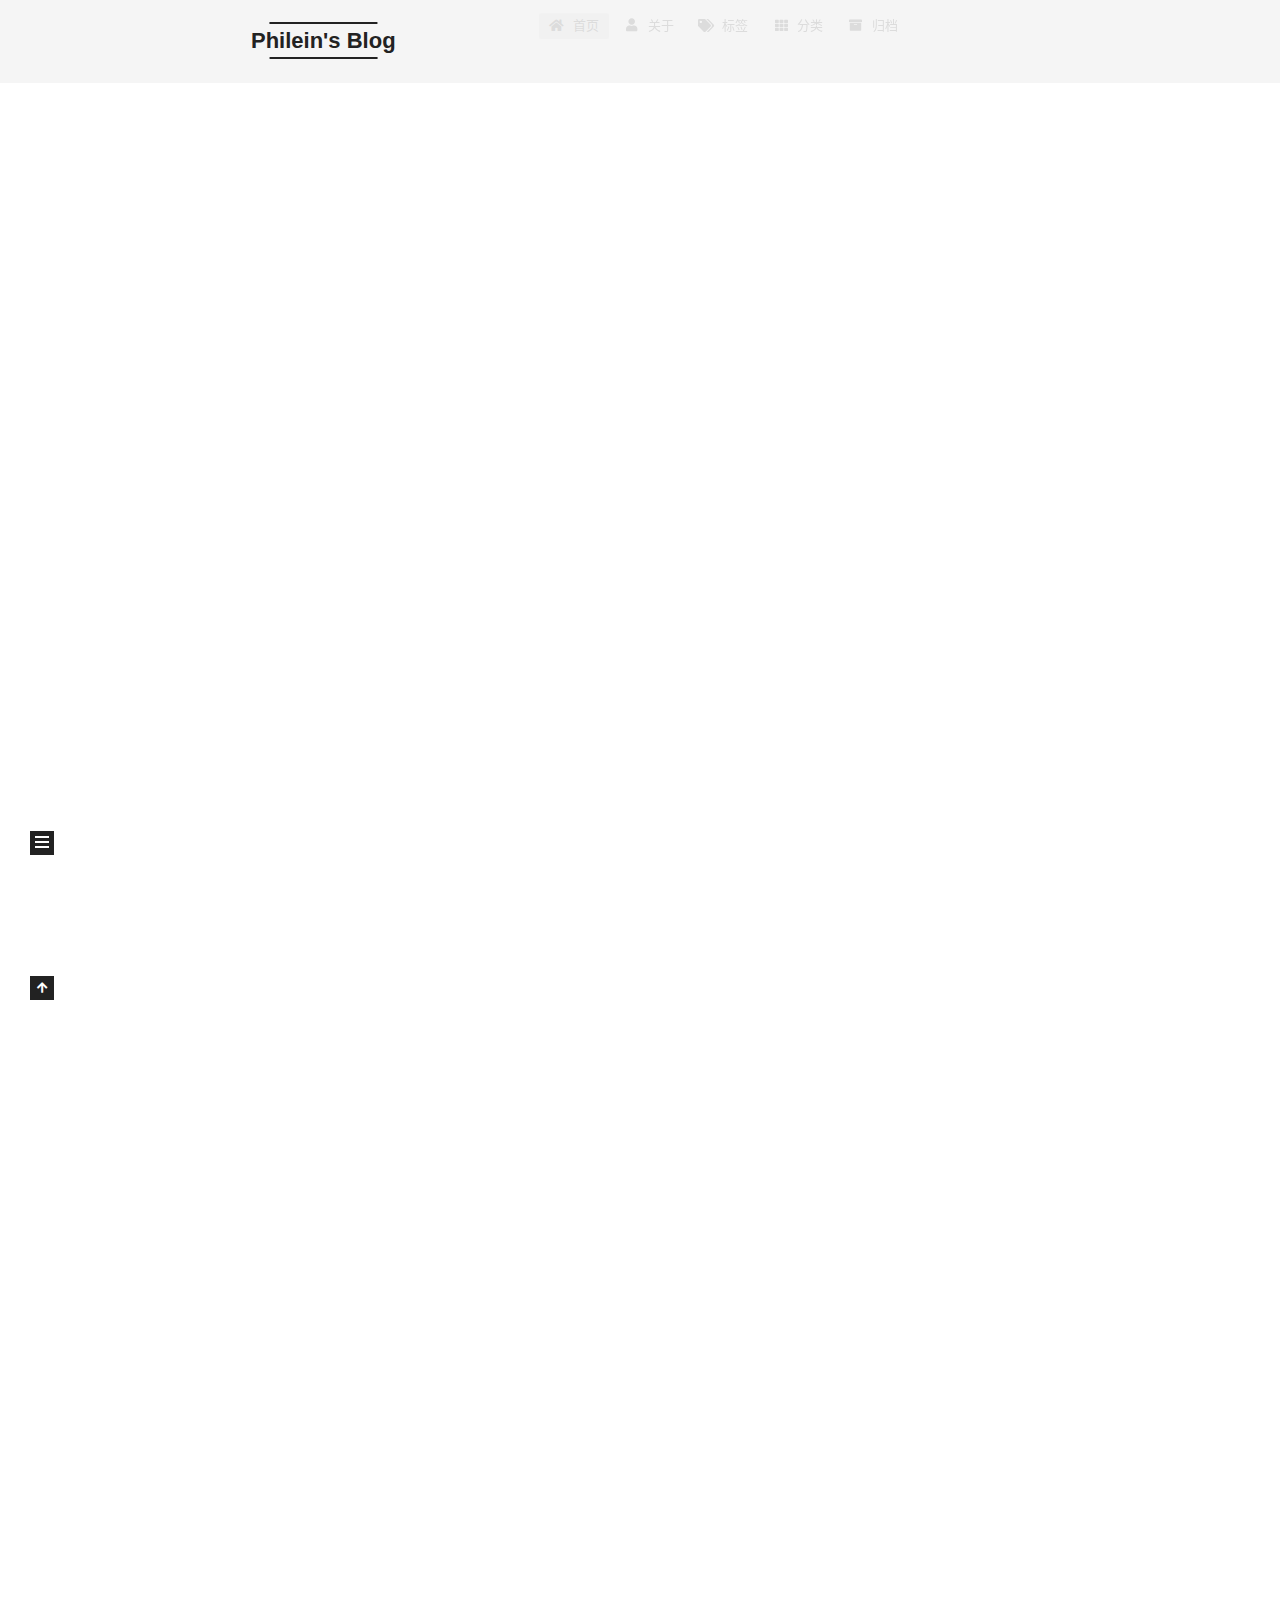
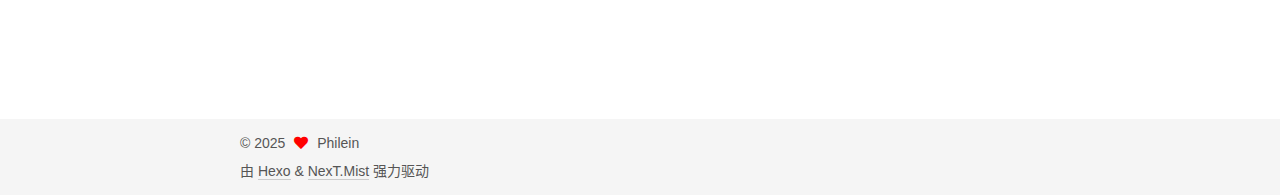
<file: index.html>
<!DOCTYPE html>
<html lang="zh-CN">
<head>
  <meta charset="UTF-8">
<meta name="viewport" content="width=device-width, initial-scale=1, maximum-scale=2">
<meta name="theme-color" content="#222">
<meta name="generator" content="Hexo 7.3.0">
  <link rel="apple-touch-icon" sizes="180x180" href="/images/apple-touch-icon-next.png">
  <link rel="icon" type="image/png" sizes="32x32" href="/images/favicon-32x32-next.png">
  <link rel="icon" type="image/png" sizes="16x16" href="/images/favicon-16x16-next.png">
  <link rel="mask-icon" href="/images/logo.svg" color="#222">

<link rel="stylesheet" href="/css/main.css">


<link rel="stylesheet" href="/lib/font-awesome/css/all.min.css">

<script id="hexo-configurations">
    var NexT = window.NexT || {};
    var CONFIG = {"hostname":"example.com","root":"/","scheme":"Mist","version":"7.8.0","exturl":false,"sidebar":{"position":"left","display":"post","padding":18,"offset":12,"onmobile":false},"copycode":{"enable":false,"show_result":false,"style":null},"back2top":{"enable":true,"sidebar":false,"scrollpercent":false},"bookmark":{"enable":false,"color":"#222","save":"auto"},"fancybox":false,"mediumzoom":false,"lazyload":false,"pangu":false,"comments":{"style":"tabs","active":null,"storage":true,"lazyload":false,"nav":null},"algolia":{"hits":{"per_page":10},"labels":{"input_placeholder":"Search for Posts","hits_empty":"We didn't find any results for the search: ${query}","hits_stats":"${hits} results found in ${time} ms"}},"localsearch":{"enable":false,"trigger":"auto","top_n_per_article":1,"unescape":false,"preload":false},"motion":{"enable":true,"async":false,"transition":{"post_block":"fadeIn","post_header":"slideDownIn","post_body":"slideDownIn","coll_header":"slideLeftIn","sidebar":"slideUpIn"}}};
  </script>

  <meta property="og:type" content="website">
<meta property="og:title" content="Philein&#39;s Blog">
<meta property="og:url" content="http://example.com/index.html">
<meta property="og:site_name" content="Philein&#39;s Blog">
<meta property="og:locale" content="zh_CN">
<meta property="article:author" content="Philein">
<meta name="twitter:card" content="summary">

<link rel="canonical" href="http://example.com/">


<script id="page-configurations">
  // https://hexo.io/docs/variables.html
  CONFIG.page = {
    sidebar: "",
    isHome : true,
    isPost : false,
    lang   : 'zh-CN'
  };
</script>

  <title>Philein's Blog</title>
  






  <noscript>
  <style>
  .use-motion .brand,
  .use-motion .menu-item,
  .sidebar-inner,
  .use-motion .post-block,
  .use-motion .pagination,
  .use-motion .comments,
  .use-motion .post-header,
  .use-motion .post-body,
  .use-motion .collection-header { opacity: initial; }

  .use-motion .site-title,
  .use-motion .site-subtitle {
    opacity: initial;
    top: initial;
  }

  .use-motion .logo-line-before i { left: initial; }
  .use-motion .logo-line-after i { right: initial; }
  </style>
</noscript>

</head>

<body itemscope itemtype="http://schema.org/WebPage">
  <div class="container use-motion">
    <div class="headband"></div>

    <header class="header" itemscope itemtype="http://schema.org/WPHeader">
      <div class="header-inner"><div class="site-brand-container">
  <div class="site-nav-toggle">
    <div class="toggle" aria-label="切换导航栏">
      <span class="toggle-line toggle-line-first"></span>
      <span class="toggle-line toggle-line-middle"></span>
      <span class="toggle-line toggle-line-last"></span>
    </div>
  </div>

  <div class="site-meta">

    <a href="/" class="brand" rel="start">
      <span class="logo-line-before"><i></i></span>
      <h1 class="site-title">Philein's Blog</h1>
      <span class="logo-line-after"><i></i></span>
    </a>
  </div>

  <div class="site-nav-right">
    <div class="toggle popup-trigger">
    </div>
  </div>
</div>




<nav class="site-nav">
  <ul id="menu" class="main-menu menu">
        <li class="menu-item menu-item-home">

    <a href="/" rel="section"><i class="fa fa-home fa-fw"></i>首页</a>

  </li>
        <li class="menu-item menu-item-about">

    <a href="/about/" rel="section"><i class="fa fa-user fa-fw"></i>关于</a>

  </li>
        <li class="menu-item menu-item-tags">

    <a href="/tags/" rel="section"><i class="fa fa-tags fa-fw"></i>标签</a>

  </li>
        <li class="menu-item menu-item-categories">

    <a href="/categories/" rel="section"><i class="fa fa-th fa-fw"></i>分类</a>

  </li>
        <li class="menu-item menu-item-archives">

    <a href="/archives/" rel="section"><i class="fa fa-archive fa-fw"></i>归档</a>

  </li>
  </ul>
</nav>




</div>
    </header>

    
  <div class="back-to-top">
    <i class="fa fa-arrow-up"></i>
    <span>0%</span>
  </div>


    <main class="main">
      <div class="main-inner">
        <div class="content-wrap">
          

          <div class="content index posts-expand">
            
      
  
  
  <article itemscope itemtype="http://schema.org/Article" class="post-block" lang="zh-CN">
    <link itemprop="mainEntityOfPage" href="http://example.com/2025/01/18/%E6%88%91%E7%9A%84%E7%AC%AC%E4%B8%80%E7%AF%87%E6%96%87%E7%AB%A0/">

    <span hidden itemprop="author" itemscope itemtype="http://schema.org/Person">
      <meta itemprop="image" content="/uploads/gg.jpg">
      <meta itemprop="name" content="Philein">
      <meta itemprop="description" content="">
    </span>

    <span hidden itemprop="publisher" itemscope itemtype="http://schema.org/Organization">
      <meta itemprop="name" content="Philein's Blog">
    </span>
      <header class="post-header">
        <h2 class="post-title" itemprop="name headline">
          
            <a href="/2025/01/18/%E6%88%91%E7%9A%84%E7%AC%AC%E4%B8%80%E7%AF%87%E6%96%87%E7%AB%A0/" class="post-title-link" itemprop="url">我的第一篇文章</a>
        </h2>

        <div class="post-meta">
            <span class="post-meta-item">
              <span class="post-meta-item-icon">
                <i class="far fa-calendar"></i>
              </span>
              <span class="post-meta-item-text">发表于</span>
              

              <time title="创建时间：2025-01-18 14:01:18 / 修改时间：19:10:04" itemprop="dateCreated datePublished" datetime="2025-01-18T14:01:18+08:00">2025-01-18</time>
            </span>

          

        </div>
      </header>

    
    
    
    <div class="post-body" itemprop="articleBody">

      
          <p>完了真觉得自己有adhd，每次想专注的干一件事情的时候，脑海里立马有一万种想法奔腾而过……</p>
<p>博客搭建好了，一直想要一个自己的博客，对于我来说博客是一个自说自话的地方，相对于任何社交平台都更加自由的地方，我会从2025年开始和我的博客一同成长。</p>
<p>选择了最流行的hexo框架搭建，总得来说还是比较轻松的，除了遇到的稍微耗费一点时间解决了的因为用户名大小写的导致无法找到我的博客地址和本地有两个ssh公钥导致部署的时候无法连接远程仓库的问题。</p>

      
    </div>

    
    
    
      <footer class="post-footer">
        <div class="post-eof"></div>
      </footer>
  </article>
  
  
  

      
  
  
  <article itemscope itemtype="http://schema.org/Article" class="post-block" lang="zh-CN">
    <link itemprop="mainEntityOfPage" href="http://example.com/2025/01/18/hello-world/">

    <span hidden itemprop="author" itemscope itemtype="http://schema.org/Person">
      <meta itemprop="image" content="/uploads/gg.jpg">
      <meta itemprop="name" content="Philein">
      <meta itemprop="description" content="">
    </span>

    <span hidden itemprop="publisher" itemscope itemtype="http://schema.org/Organization">
      <meta itemprop="name" content="Philein's Blog">
    </span>
      <header class="post-header">
        <h2 class="post-title" itemprop="name headline">
          
            <a href="/2025/01/18/hello-world/" class="post-title-link" itemprop="url">Hello World</a>
        </h2>

        <div class="post-meta">
            <span class="post-meta-item">
              <span class="post-meta-item-icon">
                <i class="far fa-calendar"></i>
              </span>
              <span class="post-meta-item-text">发表于</span>

              <time title="创建时间：2025-01-18 11:45:04" itemprop="dateCreated datePublished" datetime="2025-01-18T11:45:04+08:00">2025-01-18</time>
            </span>

          

        </div>
      </header>

    
    
    
    <div class="post-body" itemprop="articleBody">

      
          <p>Welcome to <a target="_blank" rel="noopener" href="https://hexo.io/">Hexo</a>! This is your very first post. Check <a target="_blank" rel="noopener" href="https://hexo.io/docs/">documentation</a> for more info. If you get any problems when using Hexo, you can find the answer in <a target="_blank" rel="noopener" href="https://hexo.io/docs/troubleshooting.html">troubleshooting</a> or you can ask me on <a target="_blank" rel="noopener" href="https://github.com/hexojs/hexo/issues">GitHub</a>.</p>
<h2 id="Quick-Start"><a href="#Quick-Start" class="headerlink" title="Quick Start"></a>Quick Start</h2><h3 id="Create-a-new-post"><a href="#Create-a-new-post" class="headerlink" title="Create a new post"></a>Create a new post</h3><figure class="highlight bash"><table><tr><td class="gutter"><pre><span class="line">1</span><br></pre></td><td class="code"><pre><span class="line">$ hexo new <span class="string">&quot;My New Post&quot;</span></span><br></pre></td></tr></table></figure>

<p>More info: <a target="_blank" rel="noopener" href="https://hexo.io/docs/writing.html">Writing</a></p>
<h3 id="Run-server"><a href="#Run-server" class="headerlink" title="Run server"></a>Run server</h3><figure class="highlight bash"><table><tr><td class="gutter"><pre><span class="line">1</span><br></pre></td><td class="code"><pre><span class="line">$ hexo server</span><br></pre></td></tr></table></figure>

<p>More info: <a target="_blank" rel="noopener" href="https://hexo.io/docs/server.html">Server</a></p>
<h3 id="Generate-static-files"><a href="#Generate-static-files" class="headerlink" title="Generate static files"></a>Generate static files</h3><figure class="highlight bash"><table><tr><td class="gutter"><pre><span class="line">1</span><br></pre></td><td class="code"><pre><span class="line">$ hexo generate</span><br></pre></td></tr></table></figure>

<p>More info: <a target="_blank" rel="noopener" href="https://hexo.io/docs/generating.html">Generating</a></p>
<h3 id="Deploy-to-remote-sites"><a href="#Deploy-to-remote-sites" class="headerlink" title="Deploy to remote sites"></a>Deploy to remote sites</h3><figure class="highlight bash"><table><tr><td class="gutter"><pre><span class="line">1</span><br></pre></td><td class="code"><pre><span class="line">$ hexo deploy</span><br></pre></td></tr></table></figure>

<p>More info: <a target="_blank" rel="noopener" href="https://hexo.io/docs/one-command-deployment.html">Deployment</a></p>

      
    </div>

    
    
    
      <footer class="post-footer">
        <div class="post-eof"></div>
      </footer>
  </article>
  
  
  


  



          </div>
          

<script>
  window.addEventListener('tabs:register', () => {
    let { activeClass } = CONFIG.comments;
    if (CONFIG.comments.storage) {
      activeClass = localStorage.getItem('comments_active') || activeClass;
    }
    if (activeClass) {
      let activeTab = document.querySelector(`a[href="#comment-${activeClass}"]`);
      if (activeTab) {
        activeTab.click();
      }
    }
  });
  if (CONFIG.comments.storage) {
    window.addEventListener('tabs:click', event => {
      if (!event.target.matches('.tabs-comment .tab-content .tab-pane')) return;
      let commentClass = event.target.classList[1];
      localStorage.setItem('comments_active', commentClass);
    });
  }
</script>

        </div>
          
  
  <div class="toggle sidebar-toggle">
    <span class="toggle-line toggle-line-first"></span>
    <span class="toggle-line toggle-line-middle"></span>
    <span class="toggle-line toggle-line-last"></span>
  </div>

  <aside class="sidebar">
    <div class="sidebar-inner">

      <ul class="sidebar-nav motion-element">
        <li class="sidebar-nav-toc">
          文章目录
        </li>
        <li class="sidebar-nav-overview">
          站点概览
        </li>
      </ul>

      <!--noindex-->
      <div class="post-toc-wrap sidebar-panel">
      </div>
      <!--/noindex-->

      <div class="site-overview-wrap sidebar-panel">
        <div class="site-author motion-element" itemprop="author" itemscope itemtype="http://schema.org/Person">
    <img class="site-author-image" itemprop="image" alt="Philein"
      src="/uploads/gg.jpg">
  <p class="site-author-name" itemprop="name">Philein</p>
  <div class="site-description" itemprop="description"></div>
</div>
<div class="site-state-wrap motion-element">
  <nav class="site-state">
      <div class="site-state-item site-state-posts">
          <a href="/archives/">
        
          <span class="site-state-item-count">2</span>
          <span class="site-state-item-name">日志</span>
        </a>
      </div>
  </nav>
</div>
  <div class="links-of-author motion-element">
      <span class="links-of-author-item">
        <a href="https://github.com/phileinn4" title="GitHub → https:&#x2F;&#x2F;github.com&#x2F;phileinn4" rel="noopener" target="_blank"><i class="fab fa-github fa-fw"></i>GitHub</a>
      </span>
      <span class="links-of-author-item">
        <a href="/phileinn4@gmail.com" title="E-Mail → phileinn4@gmail.com"><i class="fa fa-envelope fa-fw"></i>E-Mail</a>
      </span>
      <span class="links-of-author-item">
        <a href="https://twitter.com/yourname" title="Twitter → https:&#x2F;&#x2F;twitter.com&#x2F;yourname" rel="noopener" target="_blank"><i class="fab fa-twitter fa-fw"></i>Twitter</a>
      </span>
  </div>



      </div>

    </div>
  </aside>
  <div id="sidebar-dimmer"></div>


      </div>
    </main>

    <footer class="footer">
      <div class="footer-inner">
        

        

<div class="copyright">
  
  &copy; 
  <span itemprop="copyrightYear">2025</span>
  <span class="with-love">
    <i class="fa fa-heart"></i>
  </span>
  <span class="author" itemprop="copyrightHolder">Philein</span>
</div>
  <div class="powered-by">由 <a href="https://hexo.io/" class="theme-link" rel="noopener" target="_blank">Hexo</a> & <a href="https://mist.theme-next.org/" class="theme-link" rel="noopener" target="_blank">NexT.Mist</a> 强力驱动
  </div>

        








      </div>
    </footer>
  </div>

  
  <script src="/lib/anime.min.js"></script>
  <script src="/lib/velocity/velocity.min.js"></script>
  <script src="/lib/velocity/velocity.ui.min.js"></script>

<script src="/js/utils.js"></script>

<script src="/js/motion.js"></script>


<script src="/js/schemes/muse.js"></script>


<script src="/js/next-boot.js"></script>




  















  

  

</body>
</html>
</file>
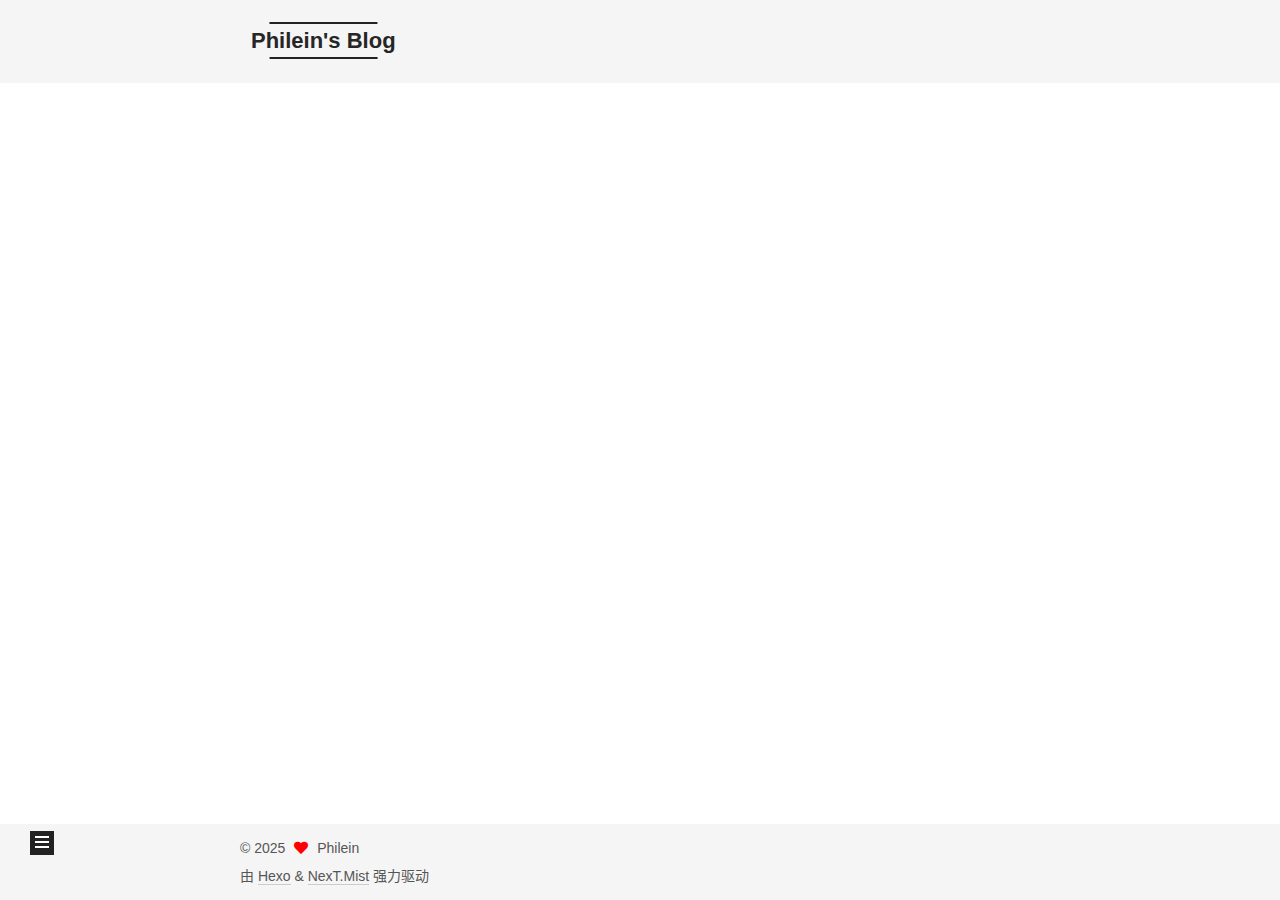
<file: about/index.html>
<!DOCTYPE html>
<html lang="zh-CN">
<head>
  <meta charset="UTF-8">
<meta name="viewport" content="width=device-width, initial-scale=1, maximum-scale=2">
<meta name="theme-color" content="#222">
<meta name="generator" content="Hexo 7.3.0">
  <link rel="apple-touch-icon" sizes="180x180" href="/images/apple-touch-icon-next.png">
  <link rel="icon" type="image/png" sizes="32x32" href="/images/favicon-32x32-next.png">
  <link rel="icon" type="image/png" sizes="16x16" href="/images/favicon-16x16-next.png">
  <link rel="mask-icon" href="/images/logo.svg" color="#222">

<link rel="stylesheet" href="/css/main.css">


<link rel="stylesheet" href="/lib/font-awesome/css/all.min.css">

<script id="hexo-configurations">
    var NexT = window.NexT || {};
    var CONFIG = {"hostname":"example.com","root":"/","scheme":"Mist","version":"7.8.0","exturl":false,"sidebar":{"position":"left","display":"post","padding":18,"offset":12,"onmobile":false},"copycode":{"enable":false,"show_result":false,"style":null},"back2top":{"enable":true,"sidebar":false,"scrollpercent":false},"bookmark":{"enable":false,"color":"#222","save":"auto"},"fancybox":false,"mediumzoom":false,"lazyload":false,"pangu":false,"comments":{"style":"tabs","active":null,"storage":true,"lazyload":false,"nav":null},"algolia":{"hits":{"per_page":10},"labels":{"input_placeholder":"Search for Posts","hits_empty":"We didn't find any results for the search: ${query}","hits_stats":"${hits} results found in ${time} ms"}},"localsearch":{"enable":false,"trigger":"auto","top_n_per_article":1,"unescape":false,"preload":false},"motion":{"enable":true,"async":false,"transition":{"post_block":"fadeIn","post_header":"slideDownIn","post_body":"slideDownIn","coll_header":"slideLeftIn","sidebar":"slideUpIn"}}};
  </script>

  <meta property="og:type" content="website">
<meta property="og:title" content="About Philein">
<meta property="og:url" content="http://example.com/about/index.html">
<meta property="og:site_name" content="Philein&#39;s Blog">
<meta property="og:locale" content="zh_CN">
<meta property="article:published_time" content="2025-01-18T03:55:17.000Z">
<meta property="article:modified_time" content="2025-01-18T11:21:05.482Z">
<meta property="article:author" content="Philein">
<meta name="twitter:card" content="summary">

<link rel="canonical" href="http://example.com/about/">


<script id="page-configurations">
  // https://hexo.io/docs/variables.html
  CONFIG.page = {
    sidebar: "",
    isHome : false,
    isPost : false,
    lang   : 'zh-CN'
  };
</script>

  <title>About Philein | Philein's Blog
</title>
  






  <noscript>
  <style>
  .use-motion .brand,
  .use-motion .menu-item,
  .sidebar-inner,
  .use-motion .post-block,
  .use-motion .pagination,
  .use-motion .comments,
  .use-motion .post-header,
  .use-motion .post-body,
  .use-motion .collection-header { opacity: initial; }

  .use-motion .site-title,
  .use-motion .site-subtitle {
    opacity: initial;
    top: initial;
  }

  .use-motion .logo-line-before i { left: initial; }
  .use-motion .logo-line-after i { right: initial; }
  </style>
</noscript>

</head>

<body itemscope itemtype="http://schema.org/WebPage">
  <div class="container use-motion">
    <div class="headband"></div>

    <header class="header" itemscope itemtype="http://schema.org/WPHeader">
      <div class="header-inner"><div class="site-brand-container">
  <div class="site-nav-toggle">
    <div class="toggle" aria-label="切换导航栏">
      <span class="toggle-line toggle-line-first"></span>
      <span class="toggle-line toggle-line-middle"></span>
      <span class="toggle-line toggle-line-last"></span>
    </div>
  </div>

  <div class="site-meta">

    <a href="/" class="brand" rel="start">
      <span class="logo-line-before"><i></i></span>
      <h1 class="site-title">Philein's Blog</h1>
      <span class="logo-line-after"><i></i></span>
    </a>
  </div>

  <div class="site-nav-right">
    <div class="toggle popup-trigger">
    </div>
  </div>
</div>




<nav class="site-nav">
  <ul id="menu" class="main-menu menu">
        <li class="menu-item menu-item-home">

    <a href="/" rel="section"><i class="fa fa-home fa-fw"></i>首页</a>

  </li>
        <li class="menu-item menu-item-about">

    <a href="/about/" rel="section"><i class="fa fa-user fa-fw"></i>关于</a>

  </li>
        <li class="menu-item menu-item-tags">

    <a href="/tags/" rel="section"><i class="fa fa-tags fa-fw"></i>标签</a>

  </li>
        <li class="menu-item menu-item-categories">

    <a href="/categories/" rel="section"><i class="fa fa-th fa-fw"></i>分类</a>

  </li>
        <li class="menu-item menu-item-archives">

    <a href="/archives/" rel="section"><i class="fa fa-archive fa-fw"></i>归档</a>

  </li>
  </ul>
</nav>




</div>
    </header>

    
  <div class="back-to-top">
    <i class="fa fa-arrow-up"></i>
    <span>0%</span>
  </div>


    <main class="main">
      <div class="main-inner">
        <div class="content-wrap">
          
  
  

          <div class="content page posts-expand">
            

    
    
    
    <div class="post-block" lang="zh-CN">
      <header class="post-header">

<h1 class="post-title" itemprop="name headline">About Philein
</h1>

<div class="post-meta">
  

</div>

</header>

      
      
      
      <div class="post-body">
          
      </div>
      
      
      
    </div>
    

    
    
    


          </div>
          

<script>
  window.addEventListener('tabs:register', () => {
    let { activeClass } = CONFIG.comments;
    if (CONFIG.comments.storage) {
      activeClass = localStorage.getItem('comments_active') || activeClass;
    }
    if (activeClass) {
      let activeTab = document.querySelector(`a[href="#comment-${activeClass}"]`);
      if (activeTab) {
        activeTab.click();
      }
    }
  });
  if (CONFIG.comments.storage) {
    window.addEventListener('tabs:click', event => {
      if (!event.target.matches('.tabs-comment .tab-content .tab-pane')) return;
      let commentClass = event.target.classList[1];
      localStorage.setItem('comments_active', commentClass);
    });
  }
</script>

        </div>
          
  
  <div class="toggle sidebar-toggle">
    <span class="toggle-line toggle-line-first"></span>
    <span class="toggle-line toggle-line-middle"></span>
    <span class="toggle-line toggle-line-last"></span>
  </div>

  <aside class="sidebar">
    <div class="sidebar-inner">

      <ul class="sidebar-nav motion-element">
        <li class="sidebar-nav-toc">
          文章目录
        </li>
        <li class="sidebar-nav-overview">
          站点概览
        </li>
      </ul>

      <!--noindex-->
      <div class="post-toc-wrap sidebar-panel">
      </div>
      <!--/noindex-->

      <div class="site-overview-wrap sidebar-panel">
        <div class="site-author motion-element" itemprop="author" itemscope itemtype="http://schema.org/Person">
    <img class="site-author-image" itemprop="image" alt="Philein"
      src="/uploads/gg.jpg">
  <p class="site-author-name" itemprop="name">Philein</p>
  <div class="site-description" itemprop="description"></div>
</div>
<div class="site-state-wrap motion-element">
  <nav class="site-state">
      <div class="site-state-item site-state-posts">
          <a href="/archives/">
        
          <span class="site-state-item-count">2</span>
          <span class="site-state-item-name">日志</span>
        </a>
      </div>
  </nav>
</div>
  <div class="links-of-author motion-element">
      <span class="links-of-author-item">
        <a href="https://github.com/phileinn4" title="GitHub → https:&#x2F;&#x2F;github.com&#x2F;phileinn4" rel="noopener" target="_blank"><i class="fab fa-github fa-fw"></i>GitHub</a>
      </span>
      <span class="links-of-author-item">
        <a href="/phileinn4@gmail.com" title="E-Mail → phileinn4@gmail.com"><i class="fa fa-envelope fa-fw"></i>E-Mail</a>
      </span>
      <span class="links-of-author-item">
        <a href="https://twitter.com/yourname" title="Twitter → https:&#x2F;&#x2F;twitter.com&#x2F;yourname" rel="noopener" target="_blank"><i class="fab fa-twitter fa-fw"></i>Twitter</a>
      </span>
  </div>



      </div>

    </div>
  </aside>
  <div id="sidebar-dimmer"></div>


      </div>
    </main>

    <footer class="footer">
      <div class="footer-inner">
        

        

<div class="copyright">
  
  &copy; 
  <span itemprop="copyrightYear">2025</span>
  <span class="with-love">
    <i class="fa fa-heart"></i>
  </span>
  <span class="author" itemprop="copyrightHolder">Philein</span>
</div>
  <div class="powered-by">由 <a href="https://hexo.io/" class="theme-link" rel="noopener" target="_blank">Hexo</a> & <a href="https://mist.theme-next.org/" class="theme-link" rel="noopener" target="_blank">NexT.Mist</a> 强力驱动
  </div>

        








      </div>
    </footer>
  </div>

  
  <script src="/lib/anime.min.js"></script>
  <script src="/lib/velocity/velocity.min.js"></script>
  <script src="/lib/velocity/velocity.ui.min.js"></script>

<script src="/js/utils.js"></script>

<script src="/js/motion.js"></script>


<script src="/js/schemes/muse.js"></script>


<script src="/js/next-boot.js"></script>




  















  

  

</body>
</html>
</file>
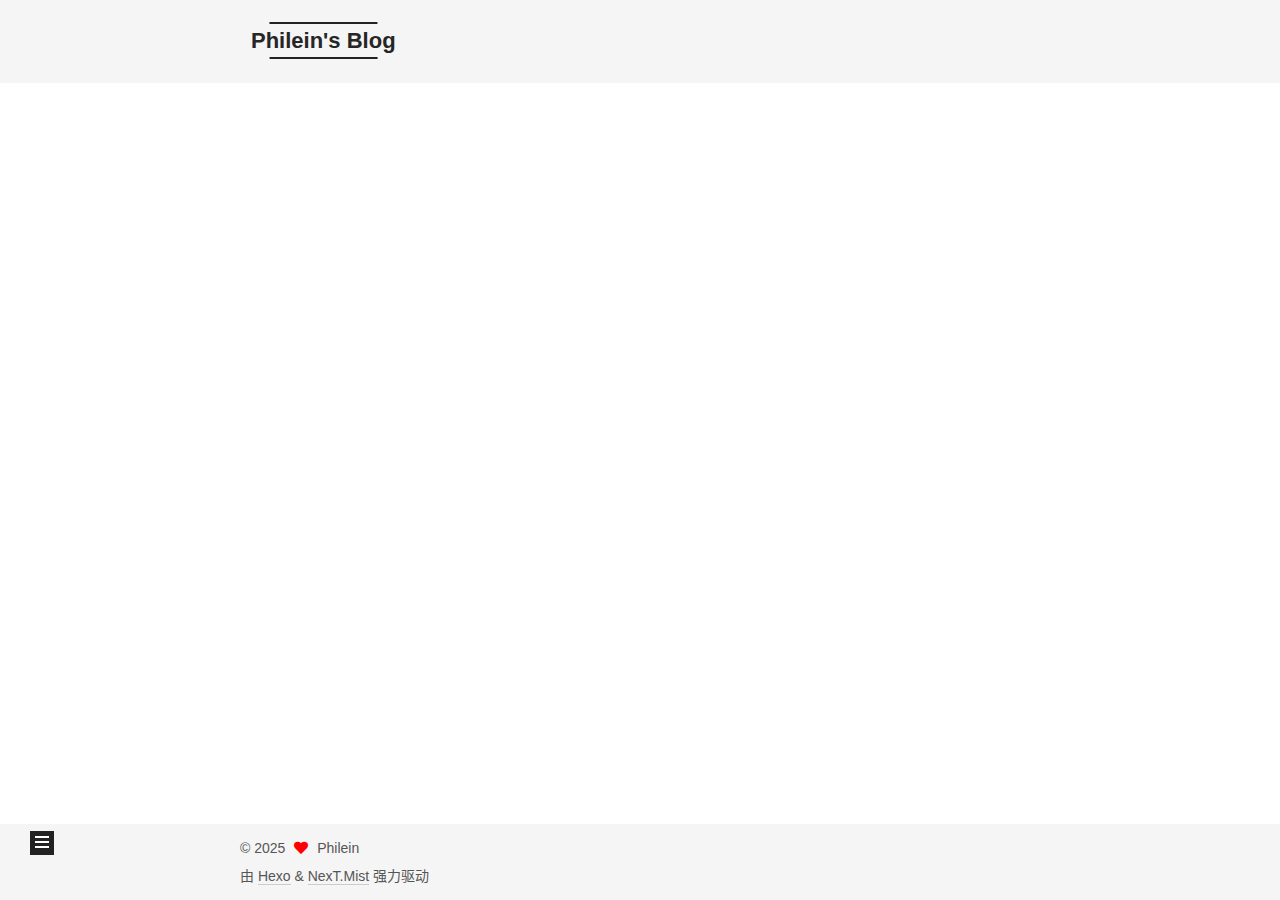
<file: archives/index.html>
<!DOCTYPE html>
<html lang="zh-CN">
<head>
  <meta charset="UTF-8">
<meta name="viewport" content="width=device-width, initial-scale=1, maximum-scale=2">
<meta name="theme-color" content="#222">
<meta name="generator" content="Hexo 7.3.0">
  <link rel="apple-touch-icon" sizes="180x180" href="/images/apple-touch-icon-next.png">
  <link rel="icon" type="image/png" sizes="32x32" href="/images/favicon-32x32-next.png">
  <link rel="icon" type="image/png" sizes="16x16" href="/images/favicon-16x16-next.png">
  <link rel="mask-icon" href="/images/logo.svg" color="#222">

<link rel="stylesheet" href="/css/main.css">


<link rel="stylesheet" href="/lib/font-awesome/css/all.min.css">

<script id="hexo-configurations">
    var NexT = window.NexT || {};
    var CONFIG = {"hostname":"example.com","root":"/","scheme":"Mist","version":"7.8.0","exturl":false,"sidebar":{"position":"left","display":"post","padding":18,"offset":12,"onmobile":false},"copycode":{"enable":false,"show_result":false,"style":null},"back2top":{"enable":true,"sidebar":false,"scrollpercent":false},"bookmark":{"enable":false,"color":"#222","save":"auto"},"fancybox":false,"mediumzoom":false,"lazyload":false,"pangu":false,"comments":{"style":"tabs","active":null,"storage":true,"lazyload":false,"nav":null},"algolia":{"hits":{"per_page":10},"labels":{"input_placeholder":"Search for Posts","hits_empty":"We didn't find any results for the search: ${query}","hits_stats":"${hits} results found in ${time} ms"}},"localsearch":{"enable":false,"trigger":"auto","top_n_per_article":1,"unescape":false,"preload":false},"motion":{"enable":true,"async":false,"transition":{"post_block":"fadeIn","post_header":"slideDownIn","post_body":"slideDownIn","coll_header":"slideLeftIn","sidebar":"slideUpIn"}}};
  </script>

  <meta property="og:type" content="website">
<meta property="og:title" content="Philein&#39;s Blog">
<meta property="og:url" content="http://example.com/archives/index.html">
<meta property="og:site_name" content="Philein&#39;s Blog">
<meta property="og:locale" content="zh_CN">
<meta property="article:author" content="Philein">
<meta name="twitter:card" content="summary">

<link rel="canonical" href="http://example.com/archives/">


<script id="page-configurations">
  // https://hexo.io/docs/variables.html
  CONFIG.page = {
    sidebar: "",
    isHome : false,
    isPost : false,
    lang   : 'zh-CN'
  };
</script>

  <title>归档 | Philein's Blog</title>
  






  <noscript>
  <style>
  .use-motion .brand,
  .use-motion .menu-item,
  .sidebar-inner,
  .use-motion .post-block,
  .use-motion .pagination,
  .use-motion .comments,
  .use-motion .post-header,
  .use-motion .post-body,
  .use-motion .collection-header { opacity: initial; }

  .use-motion .site-title,
  .use-motion .site-subtitle {
    opacity: initial;
    top: initial;
  }

  .use-motion .logo-line-before i { left: initial; }
  .use-motion .logo-line-after i { right: initial; }
  </style>
</noscript>

</head>

<body itemscope itemtype="http://schema.org/WebPage">
  <div class="container use-motion">
    <div class="headband"></div>

    <header class="header" itemscope itemtype="http://schema.org/WPHeader">
      <div class="header-inner"><div class="site-brand-container">
  <div class="site-nav-toggle">
    <div class="toggle" aria-label="切换导航栏">
      <span class="toggle-line toggle-line-first"></span>
      <span class="toggle-line toggle-line-middle"></span>
      <span class="toggle-line toggle-line-last"></span>
    </div>
  </div>

  <div class="site-meta">

    <a href="/" class="brand" rel="start">
      <span class="logo-line-before"><i></i></span>
      <h1 class="site-title">Philein's Blog</h1>
      <span class="logo-line-after"><i></i></span>
    </a>
  </div>

  <div class="site-nav-right">
    <div class="toggle popup-trigger">
    </div>
  </div>
</div>




<nav class="site-nav">
  <ul id="menu" class="main-menu menu">
        <li class="menu-item menu-item-home">

    <a href="/" rel="section"><i class="fa fa-home fa-fw"></i>首页</a>

  </li>
        <li class="menu-item menu-item-about">

    <a href="/about/" rel="section"><i class="fa fa-user fa-fw"></i>关于</a>

  </li>
        <li class="menu-item menu-item-tags">

    <a href="/tags/" rel="section"><i class="fa fa-tags fa-fw"></i>标签</a>

  </li>
        <li class="menu-item menu-item-categories">

    <a href="/categories/" rel="section"><i class="fa fa-th fa-fw"></i>分类</a>

  </li>
        <li class="menu-item menu-item-archives">

    <a href="/archives/" rel="section"><i class="fa fa-archive fa-fw"></i>归档</a>

  </li>
  </ul>
</nav>




</div>
    </header>

    
  <div class="back-to-top">
    <i class="fa fa-arrow-up"></i>
    <span>0%</span>
  </div>


    <main class="main">
      <div class="main-inner">
        <div class="content-wrap">
          

          <div class="content archive">
            

  
  
  
  <div class="post-block">
    <div class="posts-collapse">
      <div class="collection-title">
        <span class="collection-header">嗯..! 目前共计 2 篇日志。 继续努力。</span>
      </div>

      
    <div class="collection-year">
      <span class="collection-header">2025</span>
    </div>

  <article itemscope itemtype="http://schema.org/Article">
    <header class="post-header">

      <div class="post-meta">
        <time itemprop="dateCreated"
              datetime="2025-01-18T14:01:18+08:00"
              content="2025-01-18">
          01-18
        </time>
      </div>

      <div class="post-title">
          <a class="post-title-link" href="/2025/01/18/%E6%88%91%E7%9A%84%E7%AC%AC%E4%B8%80%E7%AF%87%E6%96%87%E7%AB%A0/" itemprop="url">
            <span itemprop="name">我的第一篇文章</span>
          </a>
      </div>

    </header>
  </article>

  <article itemscope itemtype="http://schema.org/Article">
    <header class="post-header">

      <div class="post-meta">
        <time itemprop="dateCreated"
              datetime="2025-01-18T11:45:04+08:00"
              content="2025-01-18">
          01-18
        </time>
      </div>

      <div class="post-title">
          <a class="post-title-link" href="/2025/01/18/hello-world/" itemprop="url">
            <span itemprop="name">Hello World</span>
          </a>
      </div>

    </header>
  </article>


    </div>
  </div>
  
  
  

  



          </div>
          

<script>
  window.addEventListener('tabs:register', () => {
    let { activeClass } = CONFIG.comments;
    if (CONFIG.comments.storage) {
      activeClass = localStorage.getItem('comments_active') || activeClass;
    }
    if (activeClass) {
      let activeTab = document.querySelector(`a[href="#comment-${activeClass}"]`);
      if (activeTab) {
        activeTab.click();
      }
    }
  });
  if (CONFIG.comments.storage) {
    window.addEventListener('tabs:click', event => {
      if (!event.target.matches('.tabs-comment .tab-content .tab-pane')) return;
      let commentClass = event.target.classList[1];
      localStorage.setItem('comments_active', commentClass);
    });
  }
</script>

        </div>
          
  
  <div class="toggle sidebar-toggle">
    <span class="toggle-line toggle-line-first"></span>
    <span class="toggle-line toggle-line-middle"></span>
    <span class="toggle-line toggle-line-last"></span>
  </div>

  <aside class="sidebar">
    <div class="sidebar-inner">

      <ul class="sidebar-nav motion-element">
        <li class="sidebar-nav-toc">
          文章目录
        </li>
        <li class="sidebar-nav-overview">
          站点概览
        </li>
      </ul>

      <!--noindex-->
      <div class="post-toc-wrap sidebar-panel">
      </div>
      <!--/noindex-->

      <div class="site-overview-wrap sidebar-panel">
        <div class="site-author motion-element" itemprop="author" itemscope itemtype="http://schema.org/Person">
    <img class="site-author-image" itemprop="image" alt="Philein"
      src="/uploads/gg.jpg">
  <p class="site-author-name" itemprop="name">Philein</p>
  <div class="site-description" itemprop="description"></div>
</div>
<div class="site-state-wrap motion-element">
  <nav class="site-state">
      <div class="site-state-item site-state-posts">
          <a href="/archives/">
        
          <span class="site-state-item-count">2</span>
          <span class="site-state-item-name">日志</span>
        </a>
      </div>
  </nav>
</div>
  <div class="links-of-author motion-element">
      <span class="links-of-author-item">
        <a href="https://github.com/phileinn4" title="GitHub → https:&#x2F;&#x2F;github.com&#x2F;phileinn4" rel="noopener" target="_blank"><i class="fab fa-github fa-fw"></i>GitHub</a>
      </span>
      <span class="links-of-author-item">
        <a href="/phileinn4@gmail.com" title="E-Mail → phileinn4@gmail.com"><i class="fa fa-envelope fa-fw"></i>E-Mail</a>
      </span>
      <span class="links-of-author-item">
        <a href="https://twitter.com/yourname" title="Twitter → https:&#x2F;&#x2F;twitter.com&#x2F;yourname" rel="noopener" target="_blank"><i class="fab fa-twitter fa-fw"></i>Twitter</a>
      </span>
  </div>



      </div>

    </div>
  </aside>
  <div id="sidebar-dimmer"></div>


      </div>
    </main>

    <footer class="footer">
      <div class="footer-inner">
        

        

<div class="copyright">
  
  &copy; 
  <span itemprop="copyrightYear">2025</span>
  <span class="with-love">
    <i class="fa fa-heart"></i>
  </span>
  <span class="author" itemprop="copyrightHolder">Philein</span>
</div>
  <div class="powered-by">由 <a href="https://hexo.io/" class="theme-link" rel="noopener" target="_blank">Hexo</a> & <a href="https://mist.theme-next.org/" class="theme-link" rel="noopener" target="_blank">NexT.Mist</a> 强力驱动
  </div>

        








      </div>
    </footer>
  </div>

  
  <script src="/lib/anime.min.js"></script>
  <script src="/lib/velocity/velocity.min.js"></script>
  <script src="/lib/velocity/velocity.ui.min.js"></script>

<script src="/js/utils.js"></script>

<script src="/js/motion.js"></script>


<script src="/js/schemes/muse.js"></script>


<script src="/js/next-boot.js"></script>




  















  

  

</body>
</html>
</file>
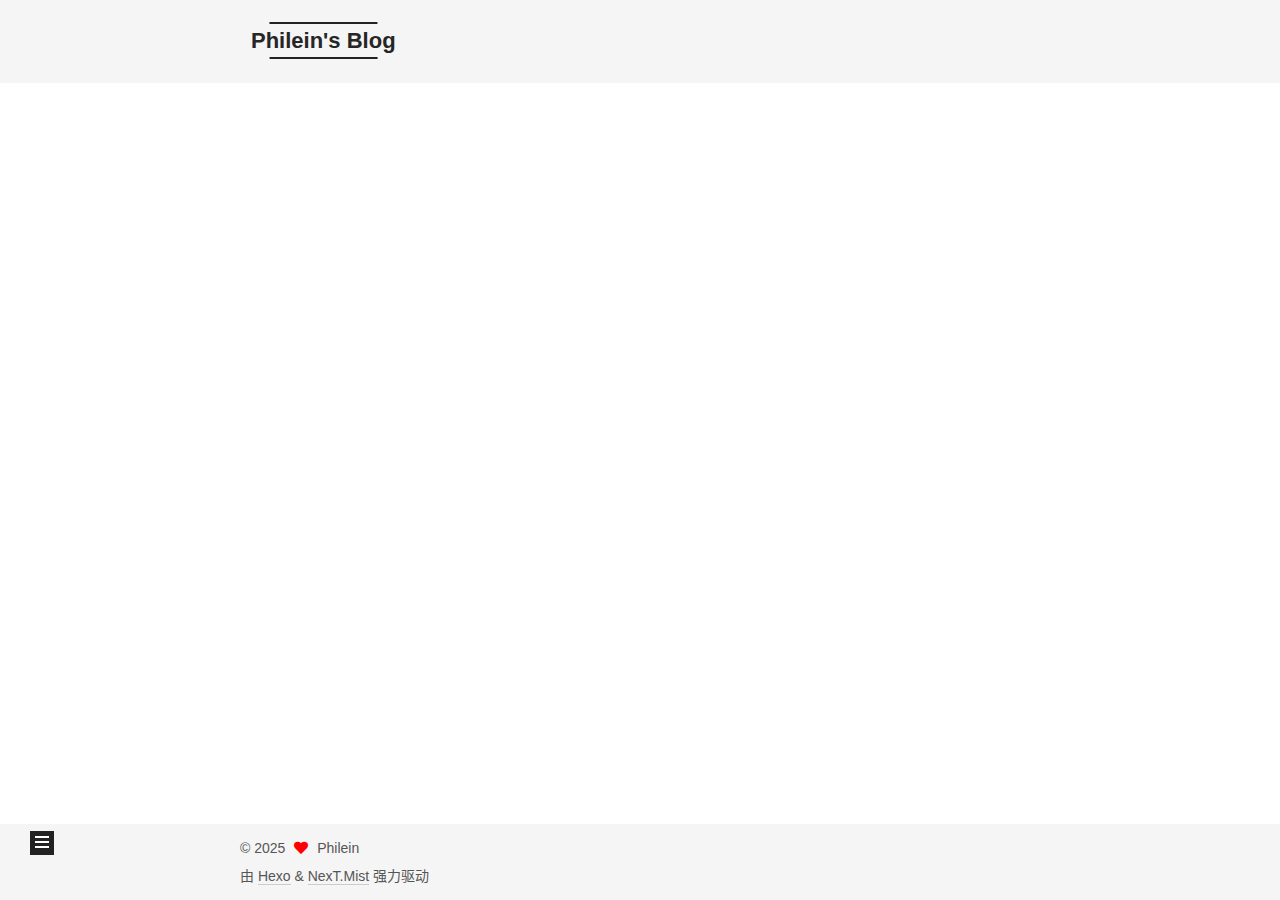
<file: categories/index.html>
<!DOCTYPE html>
<html lang="zh-CN">
<head>
  <meta charset="UTF-8">
<meta name="viewport" content="width=device-width, initial-scale=1, maximum-scale=2">
<meta name="theme-color" content="#222">
<meta name="generator" content="Hexo 7.3.0">
  <link rel="apple-touch-icon" sizes="180x180" href="/images/apple-touch-icon-next.png">
  <link rel="icon" type="image/png" sizes="32x32" href="/images/favicon-32x32-next.png">
  <link rel="icon" type="image/png" sizes="16x16" href="/images/favicon-16x16-next.png">
  <link rel="mask-icon" href="/images/logo.svg" color="#222">

<link rel="stylesheet" href="/css/main.css">


<link rel="stylesheet" href="/lib/font-awesome/css/all.min.css">

<script id="hexo-configurations">
    var NexT = window.NexT || {};
    var CONFIG = {"hostname":"example.com","root":"/","scheme":"Mist","version":"7.8.0","exturl":false,"sidebar":{"position":"left","display":"post","padding":18,"offset":12,"onmobile":false},"copycode":{"enable":false,"show_result":false,"style":null},"back2top":{"enable":true,"sidebar":false,"scrollpercent":false},"bookmark":{"enable":false,"color":"#222","save":"auto"},"fancybox":false,"mediumzoom":false,"lazyload":false,"pangu":false,"comments":{"style":"tabs","active":null,"storage":true,"lazyload":false,"nav":null},"algolia":{"hits":{"per_page":10},"labels":{"input_placeholder":"Search for Posts","hits_empty":"We didn't find any results for the search: ${query}","hits_stats":"${hits} results found in ${time} ms"}},"localsearch":{"enable":false,"trigger":"auto","top_n_per_article":1,"unescape":false,"preload":false},"motion":{"enable":true,"async":false,"transition":{"post_block":"fadeIn","post_header":"slideDownIn","post_body":"slideDownIn","coll_header":"slideLeftIn","sidebar":"slideUpIn"}}};
  </script>

  <meta property="og:type" content="website">
<meta property="og:title" content="categories">
<meta property="og:url" content="http://example.com/categories/index.html">
<meta property="og:site_name" content="Philein&#39;s Blog">
<meta property="og:locale" content="zh_CN">
<meta property="article:published_time" content="2025-01-18T03:53:08.000Z">
<meta property="article:modified_time" content="2025-01-18T03:53:48.073Z">
<meta property="article:author" content="Philein">
<meta name="twitter:card" content="summary">

<link rel="canonical" href="http://example.com/categories/">


<script id="page-configurations">
  // https://hexo.io/docs/variables.html
  CONFIG.page = {
    sidebar: "",
    isHome : false,
    isPost : false,
    lang   : 'zh-CN'
  };
</script>

  <title>categories | Philein's Blog
</title>
  






  <noscript>
  <style>
  .use-motion .brand,
  .use-motion .menu-item,
  .sidebar-inner,
  .use-motion .post-block,
  .use-motion .pagination,
  .use-motion .comments,
  .use-motion .post-header,
  .use-motion .post-body,
  .use-motion .collection-header { opacity: initial; }

  .use-motion .site-title,
  .use-motion .site-subtitle {
    opacity: initial;
    top: initial;
  }

  .use-motion .logo-line-before i { left: initial; }
  .use-motion .logo-line-after i { right: initial; }
  </style>
</noscript>

</head>

<body itemscope itemtype="http://schema.org/WebPage">
  <div class="container use-motion">
    <div class="headband"></div>

    <header class="header" itemscope itemtype="http://schema.org/WPHeader">
      <div class="header-inner"><div class="site-brand-container">
  <div class="site-nav-toggle">
    <div class="toggle" aria-label="切换导航栏">
      <span class="toggle-line toggle-line-first"></span>
      <span class="toggle-line toggle-line-middle"></span>
      <span class="toggle-line toggle-line-last"></span>
    </div>
  </div>

  <div class="site-meta">

    <a href="/" class="brand" rel="start">
      <span class="logo-line-before"><i></i></span>
      <h1 class="site-title">Philein's Blog</h1>
      <span class="logo-line-after"><i></i></span>
    </a>
  </div>

  <div class="site-nav-right">
    <div class="toggle popup-trigger">
    </div>
  </div>
</div>




<nav class="site-nav">
  <ul id="menu" class="main-menu menu">
        <li class="menu-item menu-item-home">

    <a href="/" rel="section"><i class="fa fa-home fa-fw"></i>首页</a>

  </li>
        <li class="menu-item menu-item-about">

    <a href="/about/" rel="section"><i class="fa fa-user fa-fw"></i>关于</a>

  </li>
        <li class="menu-item menu-item-tags">

    <a href="/tags/" rel="section"><i class="fa fa-tags fa-fw"></i>标签</a>

  </li>
        <li class="menu-item menu-item-categories">

    <a href="/categories/" rel="section"><i class="fa fa-th fa-fw"></i>分类</a>

  </li>
        <li class="menu-item menu-item-archives">

    <a href="/archives/" rel="section"><i class="fa fa-archive fa-fw"></i>归档</a>

  </li>
  </ul>
</nav>




</div>
    </header>

    
  <div class="back-to-top">
    <i class="fa fa-arrow-up"></i>
    <span>0%</span>
  </div>


    <main class="main">
      <div class="main-inner">
        <div class="content-wrap">
          
  
  

          <div class="content page posts-expand">
            

    
    
    
    <div class="post-block" lang="zh-CN">
      <header class="post-header">

<h1 class="post-title" itemprop="name headline">categories
</h1>

<div class="post-meta">
  

</div>

</header>

      
      
      
      <div class="post-body">
          <div class="category-all-page">
            <div class="category-all-title">
              暂无分类
            </div>
            <div class="category-all">
              
            </div>
          </div>
        
      </div>
      
      
      
    </div>
    

    
    
    


          </div>
          

<script>
  window.addEventListener('tabs:register', () => {
    let { activeClass } = CONFIG.comments;
    if (CONFIG.comments.storage) {
      activeClass = localStorage.getItem('comments_active') || activeClass;
    }
    if (activeClass) {
      let activeTab = document.querySelector(`a[href="#comment-${activeClass}"]`);
      if (activeTab) {
        activeTab.click();
      }
    }
  });
  if (CONFIG.comments.storage) {
    window.addEventListener('tabs:click', event => {
      if (!event.target.matches('.tabs-comment .tab-content .tab-pane')) return;
      let commentClass = event.target.classList[1];
      localStorage.setItem('comments_active', commentClass);
    });
  }
</script>

        </div>
          
  
  <div class="toggle sidebar-toggle">
    <span class="toggle-line toggle-line-first"></span>
    <span class="toggle-line toggle-line-middle"></span>
    <span class="toggle-line toggle-line-last"></span>
  </div>

  <aside class="sidebar">
    <div class="sidebar-inner">

      <ul class="sidebar-nav motion-element">
        <li class="sidebar-nav-toc">
          文章目录
        </li>
        <li class="sidebar-nav-overview">
          站点概览
        </li>
      </ul>

      <!--noindex-->
      <div class="post-toc-wrap sidebar-panel">
      </div>
      <!--/noindex-->

      <div class="site-overview-wrap sidebar-panel">
        <div class="site-author motion-element" itemprop="author" itemscope itemtype="http://schema.org/Person">
    <img class="site-author-image" itemprop="image" alt="Philein"
      src="/uploads/gg.jpg">
  <p class="site-author-name" itemprop="name">Philein</p>
  <div class="site-description" itemprop="description"></div>
</div>
<div class="site-state-wrap motion-element">
  <nav class="site-state">
      <div class="site-state-item site-state-posts">
          <a href="/archives/">
        
          <span class="site-state-item-count">2</span>
          <span class="site-state-item-name">日志</span>
        </a>
      </div>
  </nav>
</div>
  <div class="links-of-author motion-element">
      <span class="links-of-author-item">
        <a href="https://github.com/phileinn4" title="GitHub → https:&#x2F;&#x2F;github.com&#x2F;phileinn4" rel="noopener" target="_blank"><i class="fab fa-github fa-fw"></i>GitHub</a>
      </span>
      <span class="links-of-author-item">
        <a href="/phileinn4@gmail.com" title="E-Mail → phileinn4@gmail.com"><i class="fa fa-envelope fa-fw"></i>E-Mail</a>
      </span>
      <span class="links-of-author-item">
        <a href="https://twitter.com/yourname" title="Twitter → https:&#x2F;&#x2F;twitter.com&#x2F;yourname" rel="noopener" target="_blank"><i class="fab fa-twitter fa-fw"></i>Twitter</a>
      </span>
  </div>



      </div>

    </div>
  </aside>
  <div id="sidebar-dimmer"></div>


      </div>
    </main>

    <footer class="footer">
      <div class="footer-inner">
        

        

<div class="copyright">
  
  &copy; 
  <span itemprop="copyrightYear">2025</span>
  <span class="with-love">
    <i class="fa fa-heart"></i>
  </span>
  <span class="author" itemprop="copyrightHolder">Philein</span>
</div>
  <div class="powered-by">由 <a href="https://hexo.io/" class="theme-link" rel="noopener" target="_blank">Hexo</a> & <a href="https://mist.theme-next.org/" class="theme-link" rel="noopener" target="_blank">NexT.Mist</a> 强力驱动
  </div>

        








      </div>
    </footer>
  </div>

  
  <script src="/lib/anime.min.js"></script>
  <script src="/lib/velocity/velocity.min.js"></script>
  <script src="/lib/velocity/velocity.ui.min.js"></script>

<script src="/js/utils.js"></script>

<script src="/js/motion.js"></script>


<script src="/js/schemes/muse.js"></script>


<script src="/js/next-boot.js"></script>




  















  

  

</body>
</html>
</file>
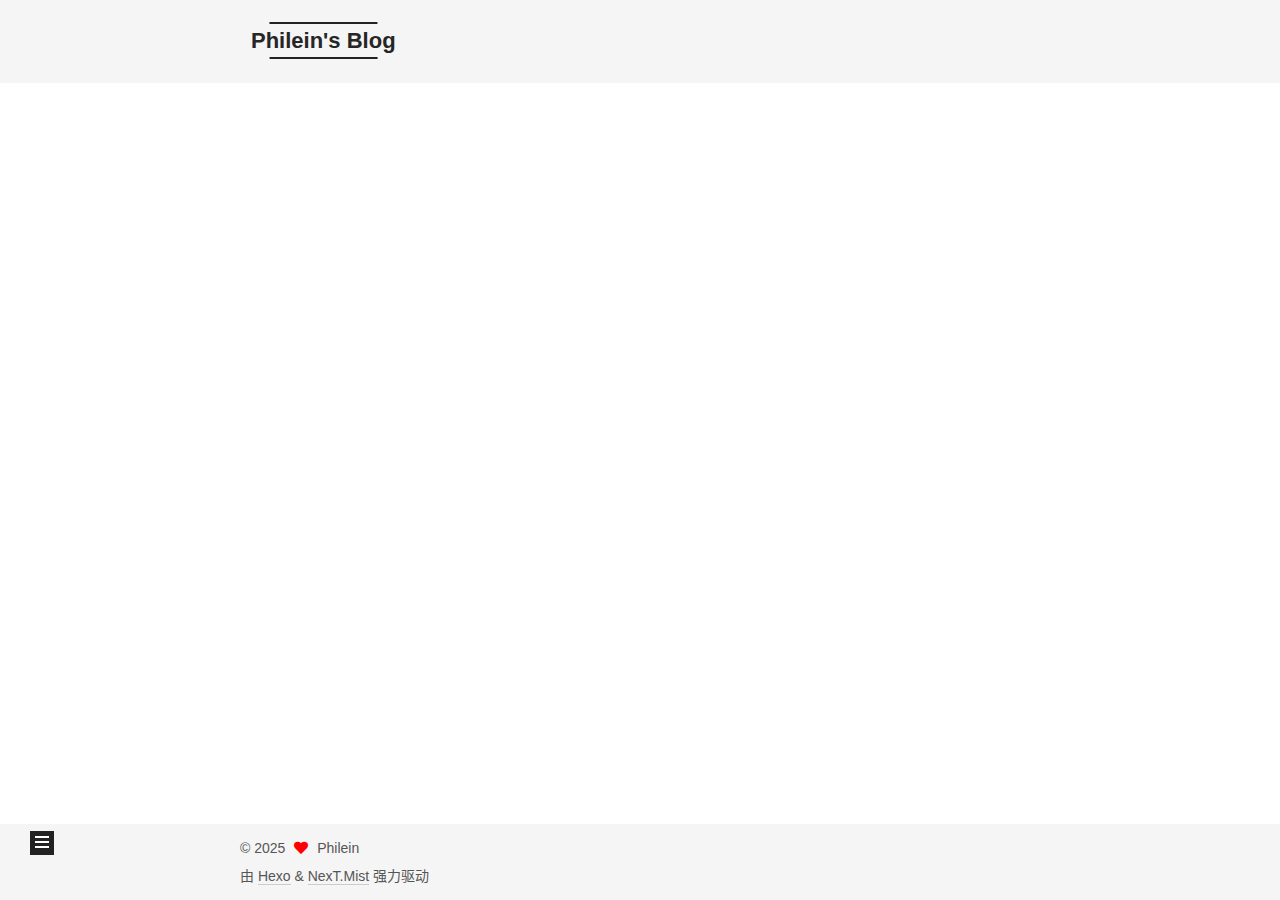
<file: tags/index.html>
<!DOCTYPE html>
<html lang="zh-CN">
<head>
  <meta charset="UTF-8">
<meta name="viewport" content="width=device-width, initial-scale=1, maximum-scale=2">
<meta name="theme-color" content="#222">
<meta name="generator" content="Hexo 7.3.0">
  <link rel="apple-touch-icon" sizes="180x180" href="/images/apple-touch-icon-next.png">
  <link rel="icon" type="image/png" sizes="32x32" href="/images/favicon-32x32-next.png">
  <link rel="icon" type="image/png" sizes="16x16" href="/images/favicon-16x16-next.png">
  <link rel="mask-icon" href="/images/logo.svg" color="#222">

<link rel="stylesheet" href="/css/main.css">


<link rel="stylesheet" href="/lib/font-awesome/css/all.min.css">

<script id="hexo-configurations">
    var NexT = window.NexT || {};
    var CONFIG = {"hostname":"example.com","root":"/","scheme":"Mist","version":"7.8.0","exturl":false,"sidebar":{"position":"left","display":"post","padding":18,"offset":12,"onmobile":false},"copycode":{"enable":false,"show_result":false,"style":null},"back2top":{"enable":true,"sidebar":false,"scrollpercent":false},"bookmark":{"enable":false,"color":"#222","save":"auto"},"fancybox":false,"mediumzoom":false,"lazyload":false,"pangu":false,"comments":{"style":"tabs","active":null,"storage":true,"lazyload":false,"nav":null},"algolia":{"hits":{"per_page":10},"labels":{"input_placeholder":"Search for Posts","hits_empty":"We didn't find any results for the search: ${query}","hits_stats":"${hits} results found in ${time} ms"}},"localsearch":{"enable":false,"trigger":"auto","top_n_per_article":1,"unescape":false,"preload":false},"motion":{"enable":true,"async":false,"transition":{"post_block":"fadeIn","post_header":"slideDownIn","post_body":"slideDownIn","coll_header":"slideLeftIn","sidebar":"slideUpIn"}}};
  </script>

  <meta property="og:type" content="website">
<meta property="og:title" content="tags">
<meta property="og:url" content="http://example.com/tags/index.html">
<meta property="og:site_name" content="Philein&#39;s Blog">
<meta property="og:locale" content="zh_CN">
<meta property="article:published_time" content="2025-01-18T03:54:43.000Z">
<meta property="article:modified_time" content="2025-01-18T03:55:03.334Z">
<meta property="article:author" content="Philein">
<meta name="twitter:card" content="summary">

<link rel="canonical" href="http://example.com/tags/">


<script id="page-configurations">
  // https://hexo.io/docs/variables.html
  CONFIG.page = {
    sidebar: "",
    isHome : false,
    isPost : false,
    lang   : 'zh-CN'
  };
</script>

  <title>tags | Philein's Blog
</title>
  






  <noscript>
  <style>
  .use-motion .brand,
  .use-motion .menu-item,
  .sidebar-inner,
  .use-motion .post-block,
  .use-motion .pagination,
  .use-motion .comments,
  .use-motion .post-header,
  .use-motion .post-body,
  .use-motion .collection-header { opacity: initial; }

  .use-motion .site-title,
  .use-motion .site-subtitle {
    opacity: initial;
    top: initial;
  }

  .use-motion .logo-line-before i { left: initial; }
  .use-motion .logo-line-after i { right: initial; }
  </style>
</noscript>

</head>

<body itemscope itemtype="http://schema.org/WebPage">
  <div class="container use-motion">
    <div class="headband"></div>

    <header class="header" itemscope itemtype="http://schema.org/WPHeader">
      <div class="header-inner"><div class="site-brand-container">
  <div class="site-nav-toggle">
    <div class="toggle" aria-label="切换导航栏">
      <span class="toggle-line toggle-line-first"></span>
      <span class="toggle-line toggle-line-middle"></span>
      <span class="toggle-line toggle-line-last"></span>
    </div>
  </div>

  <div class="site-meta">

    <a href="/" class="brand" rel="start">
      <span class="logo-line-before"><i></i></span>
      <h1 class="site-title">Philein's Blog</h1>
      <span class="logo-line-after"><i></i></span>
    </a>
  </div>

  <div class="site-nav-right">
    <div class="toggle popup-trigger">
    </div>
  </div>
</div>




<nav class="site-nav">
  <ul id="menu" class="main-menu menu">
        <li class="menu-item menu-item-home">

    <a href="/" rel="section"><i class="fa fa-home fa-fw"></i>首页</a>

  </li>
        <li class="menu-item menu-item-about">

    <a href="/about/" rel="section"><i class="fa fa-user fa-fw"></i>关于</a>

  </li>
        <li class="menu-item menu-item-tags">

    <a href="/tags/" rel="section"><i class="fa fa-tags fa-fw"></i>标签</a>

  </li>
        <li class="menu-item menu-item-categories">

    <a href="/categories/" rel="section"><i class="fa fa-th fa-fw"></i>分类</a>

  </li>
        <li class="menu-item menu-item-archives">

    <a href="/archives/" rel="section"><i class="fa fa-archive fa-fw"></i>归档</a>

  </li>
  </ul>
</nav>




</div>
    </header>

    
  <div class="back-to-top">
    <i class="fa fa-arrow-up"></i>
    <span>0%</span>
  </div>


    <main class="main">
      <div class="main-inner">
        <div class="content-wrap">
          
  
  

          <div class="content page posts-expand">
            

    
    
    
    <div class="post-block" lang="zh-CN">
      <header class="post-header">

<h1 class="post-title" itemprop="name headline">tags
</h1>

<div class="post-meta">
  

</div>

</header>

      
      
      
      <div class="post-body">
          <div class="tag-cloud">
            <div class="tag-cloud-title">
              暂无标签
            </div>
            <div class="tag-cloud-tags">
              
            </div>
          </div>
        
      </div>
      
      
      
    </div>
    

    
    
    


          </div>
          

<script>
  window.addEventListener('tabs:register', () => {
    let { activeClass } = CONFIG.comments;
    if (CONFIG.comments.storage) {
      activeClass = localStorage.getItem('comments_active') || activeClass;
    }
    if (activeClass) {
      let activeTab = document.querySelector(`a[href="#comment-${activeClass}"]`);
      if (activeTab) {
        activeTab.click();
      }
    }
  });
  if (CONFIG.comments.storage) {
    window.addEventListener('tabs:click', event => {
      if (!event.target.matches('.tabs-comment .tab-content .tab-pane')) return;
      let commentClass = event.target.classList[1];
      localStorage.setItem('comments_active', commentClass);
    });
  }
</script>

        </div>
          
  
  <div class="toggle sidebar-toggle">
    <span class="toggle-line toggle-line-first"></span>
    <span class="toggle-line toggle-line-middle"></span>
    <span class="toggle-line toggle-line-last"></span>
  </div>

  <aside class="sidebar">
    <div class="sidebar-inner">

      <ul class="sidebar-nav motion-element">
        <li class="sidebar-nav-toc">
          文章目录
        </li>
        <li class="sidebar-nav-overview">
          站点概览
        </li>
      </ul>

      <!--noindex-->
      <div class="post-toc-wrap sidebar-panel">
      </div>
      <!--/noindex-->

      <div class="site-overview-wrap sidebar-panel">
        <div class="site-author motion-element" itemprop="author" itemscope itemtype="http://schema.org/Person">
    <img class="site-author-image" itemprop="image" alt="Philein"
      src="/uploads/gg.jpg">
  <p class="site-author-name" itemprop="name">Philein</p>
  <div class="site-description" itemprop="description"></div>
</div>
<div class="site-state-wrap motion-element">
  <nav class="site-state">
      <div class="site-state-item site-state-posts">
          <a href="/archives/">
        
          <span class="site-state-item-count">2</span>
          <span class="site-state-item-name">日志</span>
        </a>
      </div>
  </nav>
</div>
  <div class="links-of-author motion-element">
      <span class="links-of-author-item">
        <a href="https://github.com/phileinn4" title="GitHub → https:&#x2F;&#x2F;github.com&#x2F;phileinn4" rel="noopener" target="_blank"><i class="fab fa-github fa-fw"></i>GitHub</a>
      </span>
      <span class="links-of-author-item">
        <a href="/phileinn4@gmail.com" title="E-Mail → phileinn4@gmail.com"><i class="fa fa-envelope fa-fw"></i>E-Mail</a>
      </span>
      <span class="links-of-author-item">
        <a href="https://twitter.com/yourname" title="Twitter → https:&#x2F;&#x2F;twitter.com&#x2F;yourname" rel="noopener" target="_blank"><i class="fab fa-twitter fa-fw"></i>Twitter</a>
      </span>
  </div>



      </div>

    </div>
  </aside>
  <div id="sidebar-dimmer"></div>


      </div>
    </main>

    <footer class="footer">
      <div class="footer-inner">
        

        

<div class="copyright">
  
  &copy; 
  <span itemprop="copyrightYear">2025</span>
  <span class="with-love">
    <i class="fa fa-heart"></i>
  </span>
  <span class="author" itemprop="copyrightHolder">Philein</span>
</div>
  <div class="powered-by">由 <a href="https://hexo.io/" class="theme-link" rel="noopener" target="_blank">Hexo</a> & <a href="https://mist.theme-next.org/" class="theme-link" rel="noopener" target="_blank">NexT.Mist</a> 强力驱动
  </div>

        








      </div>
    </footer>
  </div>

  
  <script src="/lib/anime.min.js"></script>
  <script src="/lib/velocity/velocity.min.js"></script>
  <script src="/lib/velocity/velocity.ui.min.js"></script>

<script src="/js/utils.js"></script>

<script src="/js/motion.js"></script>


<script src="/js/schemes/muse.js"></script>


<script src="/js/next-boot.js"></script>




  















  

  

</body>
</html>
</file>
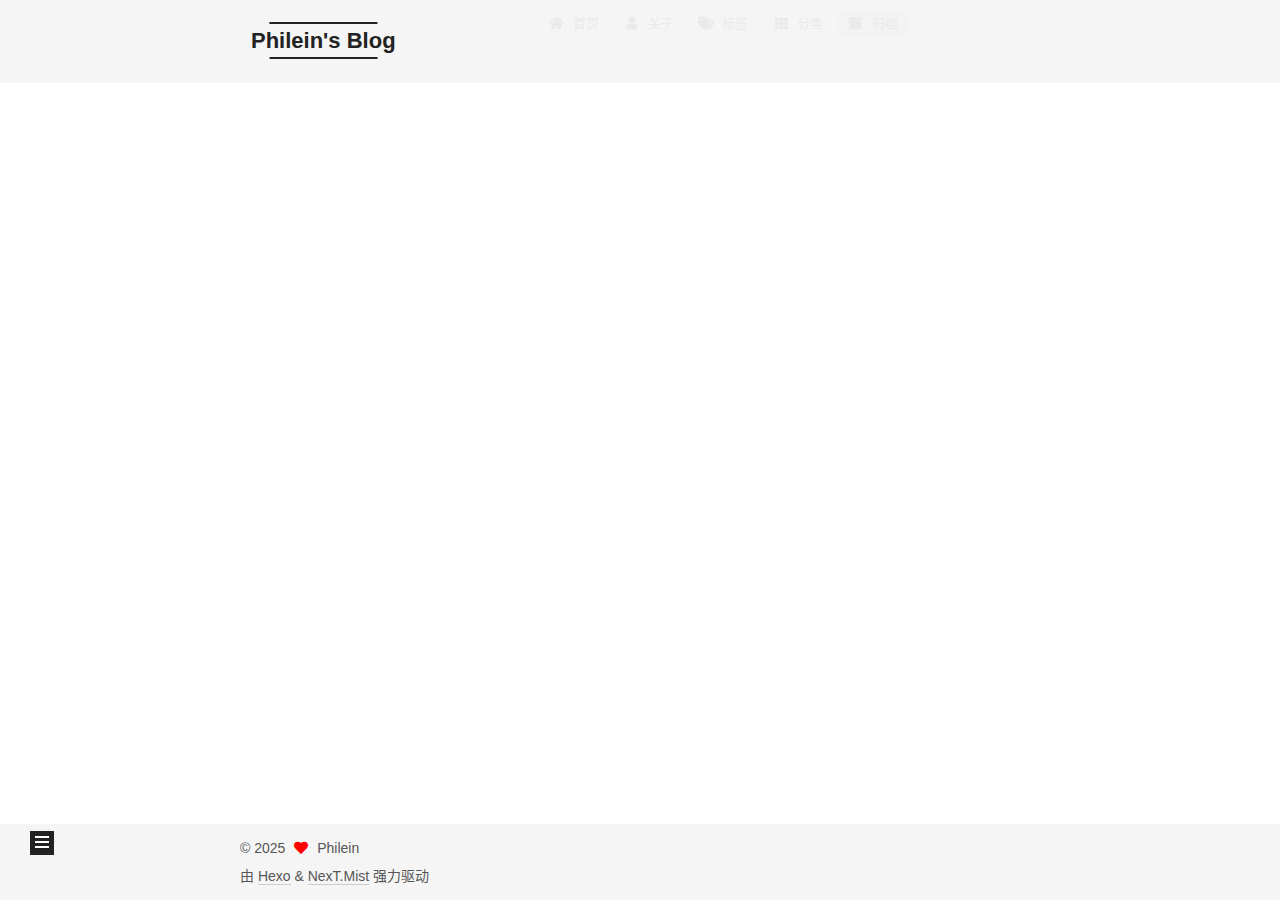
<file: archives/2025/index.html>
<!DOCTYPE html>
<html lang="zh-CN">
<head>
  <meta charset="UTF-8">
<meta name="viewport" content="width=device-width, initial-scale=1, maximum-scale=2">
<meta name="theme-color" content="#222">
<meta name="generator" content="Hexo 7.3.0">
  <link rel="apple-touch-icon" sizes="180x180" href="/images/apple-touch-icon-next.png">
  <link rel="icon" type="image/png" sizes="32x32" href="/images/favicon-32x32-next.png">
  <link rel="icon" type="image/png" sizes="16x16" href="/images/favicon-16x16-next.png">
  <link rel="mask-icon" href="/images/logo.svg" color="#222">

<link rel="stylesheet" href="/css/main.css">


<link rel="stylesheet" href="/lib/font-awesome/css/all.min.css">

<script id="hexo-configurations">
    var NexT = window.NexT || {};
    var CONFIG = {"hostname":"example.com","root":"/","scheme":"Mist","version":"7.8.0","exturl":false,"sidebar":{"position":"left","display":"post","padding":18,"offset":12,"onmobile":false},"copycode":{"enable":false,"show_result":false,"style":null},"back2top":{"enable":true,"sidebar":false,"scrollpercent":false},"bookmark":{"enable":false,"color":"#222","save":"auto"},"fancybox":false,"mediumzoom":false,"lazyload":false,"pangu":false,"comments":{"style":"tabs","active":null,"storage":true,"lazyload":false,"nav":null},"algolia":{"hits":{"per_page":10},"labels":{"input_placeholder":"Search for Posts","hits_empty":"We didn't find any results for the search: ${query}","hits_stats":"${hits} results found in ${time} ms"}},"localsearch":{"enable":false,"trigger":"auto","top_n_per_article":1,"unescape":false,"preload":false},"motion":{"enable":true,"async":false,"transition":{"post_block":"fadeIn","post_header":"slideDownIn","post_body":"slideDownIn","coll_header":"slideLeftIn","sidebar":"slideUpIn"}}};
  </script>

  <meta property="og:type" content="website">
<meta property="og:title" content="Philein&#39;s Blog">
<meta property="og:url" content="http://example.com/archives/2025/index.html">
<meta property="og:site_name" content="Philein&#39;s Blog">
<meta property="og:locale" content="zh_CN">
<meta property="article:author" content="Philein">
<meta name="twitter:card" content="summary">

<link rel="canonical" href="http://example.com/archives/2025/">


<script id="page-configurations">
  // https://hexo.io/docs/variables.html
  CONFIG.page = {
    sidebar: "",
    isHome : false,
    isPost : false,
    lang   : 'zh-CN'
  };
</script>

  <title>归档 | Philein's Blog</title>
  






  <noscript>
  <style>
  .use-motion .brand,
  .use-motion .menu-item,
  .sidebar-inner,
  .use-motion .post-block,
  .use-motion .pagination,
  .use-motion .comments,
  .use-motion .post-header,
  .use-motion .post-body,
  .use-motion .collection-header { opacity: initial; }

  .use-motion .site-title,
  .use-motion .site-subtitle {
    opacity: initial;
    top: initial;
  }

  .use-motion .logo-line-before i { left: initial; }
  .use-motion .logo-line-after i { right: initial; }
  </style>
</noscript>

</head>

<body itemscope itemtype="http://schema.org/WebPage">
  <div class="container use-motion">
    <div class="headband"></div>

    <header class="header" itemscope itemtype="http://schema.org/WPHeader">
      <div class="header-inner"><div class="site-brand-container">
  <div class="site-nav-toggle">
    <div class="toggle" aria-label="切换导航栏">
      <span class="toggle-line toggle-line-first"></span>
      <span class="toggle-line toggle-line-middle"></span>
      <span class="toggle-line toggle-line-last"></span>
    </div>
  </div>

  <div class="site-meta">

    <a href="/" class="brand" rel="start">
      <span class="logo-line-before"><i></i></span>
      <h1 class="site-title">Philein's Blog</h1>
      <span class="logo-line-after"><i></i></span>
    </a>
  </div>

  <div class="site-nav-right">
    <div class="toggle popup-trigger">
    </div>
  </div>
</div>




<nav class="site-nav">
  <ul id="menu" class="main-menu menu">
        <li class="menu-item menu-item-home">

    <a href="/" rel="section"><i class="fa fa-home fa-fw"></i>首页</a>

  </li>
        <li class="menu-item menu-item-about">

    <a href="/about/" rel="section"><i class="fa fa-user fa-fw"></i>关于</a>

  </li>
        <li class="menu-item menu-item-tags">

    <a href="/tags/" rel="section"><i class="fa fa-tags fa-fw"></i>标签</a>

  </li>
        <li class="menu-item menu-item-categories">

    <a href="/categories/" rel="section"><i class="fa fa-th fa-fw"></i>分类</a>

  </li>
        <li class="menu-item menu-item-archives">

    <a href="/archives/" rel="section"><i class="fa fa-archive fa-fw"></i>归档</a>

  </li>
  </ul>
</nav>




</div>
    </header>

    
  <div class="back-to-top">
    <i class="fa fa-arrow-up"></i>
    <span>0%</span>
  </div>


    <main class="main">
      <div class="main-inner">
        <div class="content-wrap">
          

          <div class="content archive">
            

  
  
  
  <div class="post-block">
    <div class="posts-collapse">
      <div class="collection-title">
        <span class="collection-header">嗯..! 目前共计 2 篇日志。 继续努力。</span>
      </div>

      
    <div class="collection-year">
      <span class="collection-header">2025</span>
    </div>

  <article itemscope itemtype="http://schema.org/Article">
    <header class="post-header">

      <div class="post-meta">
        <time itemprop="dateCreated"
              datetime="2025-01-18T14:01:18+08:00"
              content="2025-01-18">
          01-18
        </time>
      </div>

      <div class="post-title">
          <a class="post-title-link" href="/2025/01/18/%E6%88%91%E7%9A%84%E7%AC%AC%E4%B8%80%E7%AF%87%E6%96%87%E7%AB%A0/" itemprop="url">
            <span itemprop="name">我的第一篇文章</span>
          </a>
      </div>

    </header>
  </article>

  <article itemscope itemtype="http://schema.org/Article">
    <header class="post-header">

      <div class="post-meta">
        <time itemprop="dateCreated"
              datetime="2025-01-18T11:45:04+08:00"
              content="2025-01-18">
          01-18
        </time>
      </div>

      <div class="post-title">
          <a class="post-title-link" href="/2025/01/18/hello-world/" itemprop="url">
            <span itemprop="name">Hello World</span>
          </a>
      </div>

    </header>
  </article>


    </div>
  </div>
  
  
  

  



          </div>
          

<script>
  window.addEventListener('tabs:register', () => {
    let { activeClass } = CONFIG.comments;
    if (CONFIG.comments.storage) {
      activeClass = localStorage.getItem('comments_active') || activeClass;
    }
    if (activeClass) {
      let activeTab = document.querySelector(`a[href="#comment-${activeClass}"]`);
      if (activeTab) {
        activeTab.click();
      }
    }
  });
  if (CONFIG.comments.storage) {
    window.addEventListener('tabs:click', event => {
      if (!event.target.matches('.tabs-comment .tab-content .tab-pane')) return;
      let commentClass = event.target.classList[1];
      localStorage.setItem('comments_active', commentClass);
    });
  }
</script>

        </div>
          
  
  <div class="toggle sidebar-toggle">
    <span class="toggle-line toggle-line-first"></span>
    <span class="toggle-line toggle-line-middle"></span>
    <span class="toggle-line toggle-line-last"></span>
  </div>

  <aside class="sidebar">
    <div class="sidebar-inner">

      <ul class="sidebar-nav motion-element">
        <li class="sidebar-nav-toc">
          文章目录
        </li>
        <li class="sidebar-nav-overview">
          站点概览
        </li>
      </ul>

      <!--noindex-->
      <div class="post-toc-wrap sidebar-panel">
      </div>
      <!--/noindex-->

      <div class="site-overview-wrap sidebar-panel">
        <div class="site-author motion-element" itemprop="author" itemscope itemtype="http://schema.org/Person">
    <img class="site-author-image" itemprop="image" alt="Philein"
      src="/uploads/gg.jpg">
  <p class="site-author-name" itemprop="name">Philein</p>
  <div class="site-description" itemprop="description"></div>
</div>
<div class="site-state-wrap motion-element">
  <nav class="site-state">
      <div class="site-state-item site-state-posts">
          <a href="/archives/">
        
          <span class="site-state-item-count">2</span>
          <span class="site-state-item-name">日志</span>
        </a>
      </div>
  </nav>
</div>
  <div class="links-of-author motion-element">
      <span class="links-of-author-item">
        <a href="https://github.com/phileinn4" title="GitHub → https:&#x2F;&#x2F;github.com&#x2F;phileinn4" rel="noopener" target="_blank"><i class="fab fa-github fa-fw"></i>GitHub</a>
      </span>
      <span class="links-of-author-item">
        <a href="/phileinn4@gmail.com" title="E-Mail → phileinn4@gmail.com"><i class="fa fa-envelope fa-fw"></i>E-Mail</a>
      </span>
      <span class="links-of-author-item">
        <a href="https://twitter.com/yourname" title="Twitter → https:&#x2F;&#x2F;twitter.com&#x2F;yourname" rel="noopener" target="_blank"><i class="fab fa-twitter fa-fw"></i>Twitter</a>
      </span>
  </div>



      </div>

    </div>
  </aside>
  <div id="sidebar-dimmer"></div>


      </div>
    </main>

    <footer class="footer">
      <div class="footer-inner">
        

        

<div class="copyright">
  
  &copy; 
  <span itemprop="copyrightYear">2025</span>
  <span class="with-love">
    <i class="fa fa-heart"></i>
  </span>
  <span class="author" itemprop="copyrightHolder">Philein</span>
</div>
  <div class="powered-by">由 <a href="https://hexo.io/" class="theme-link" rel="noopener" target="_blank">Hexo</a> & <a href="https://mist.theme-next.org/" class="theme-link" rel="noopener" target="_blank">NexT.Mist</a> 强力驱动
  </div>

        








      </div>
    </footer>
  </div>

  
  <script src="/lib/anime.min.js"></script>
  <script src="/lib/velocity/velocity.min.js"></script>
  <script src="/lib/velocity/velocity.ui.min.js"></script>

<script src="/js/utils.js"></script>

<script src="/js/motion.js"></script>


<script src="/js/schemes/muse.js"></script>


<script src="/js/next-boot.js"></script>




  















  

  

</body>
</html>
</file>
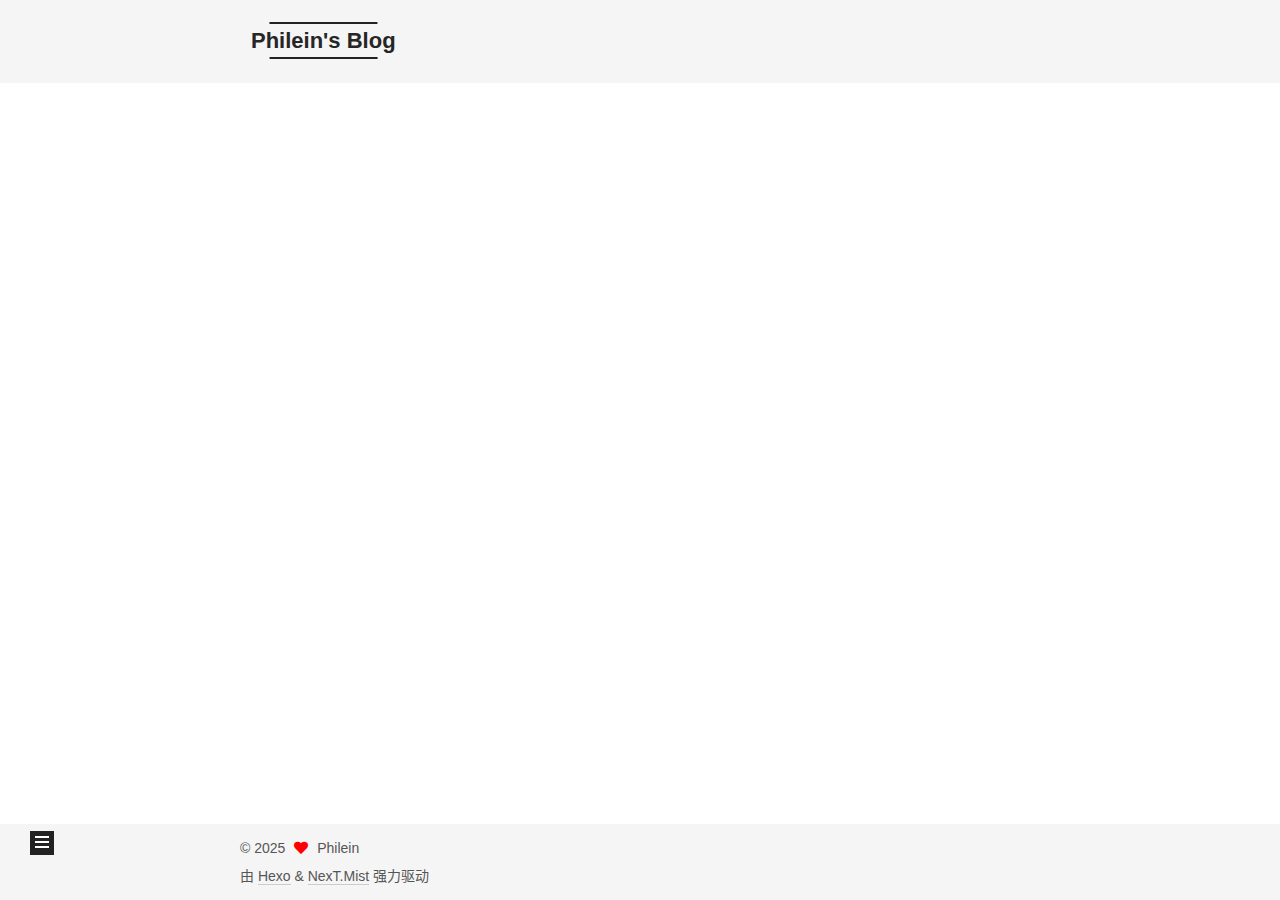
<file: archives/2025/01/index.html>
<!DOCTYPE html>
<html lang="zh-CN">
<head>
  <meta charset="UTF-8">
<meta name="viewport" content="width=device-width, initial-scale=1, maximum-scale=2">
<meta name="theme-color" content="#222">
<meta name="generator" content="Hexo 7.3.0">
  <link rel="apple-touch-icon" sizes="180x180" href="/images/apple-touch-icon-next.png">
  <link rel="icon" type="image/png" sizes="32x32" href="/images/favicon-32x32-next.png">
  <link rel="icon" type="image/png" sizes="16x16" href="/images/favicon-16x16-next.png">
  <link rel="mask-icon" href="/images/logo.svg" color="#222">

<link rel="stylesheet" href="/css/main.css">


<link rel="stylesheet" href="/lib/font-awesome/css/all.min.css">

<script id="hexo-configurations">
    var NexT = window.NexT || {};
    var CONFIG = {"hostname":"example.com","root":"/","scheme":"Mist","version":"7.8.0","exturl":false,"sidebar":{"position":"left","display":"post","padding":18,"offset":12,"onmobile":false},"copycode":{"enable":false,"show_result":false,"style":null},"back2top":{"enable":true,"sidebar":false,"scrollpercent":false},"bookmark":{"enable":false,"color":"#222","save":"auto"},"fancybox":false,"mediumzoom":false,"lazyload":false,"pangu":false,"comments":{"style":"tabs","active":null,"storage":true,"lazyload":false,"nav":null},"algolia":{"hits":{"per_page":10},"labels":{"input_placeholder":"Search for Posts","hits_empty":"We didn't find any results for the search: ${query}","hits_stats":"${hits} results found in ${time} ms"}},"localsearch":{"enable":false,"trigger":"auto","top_n_per_article":1,"unescape":false,"preload":false},"motion":{"enable":true,"async":false,"transition":{"post_block":"fadeIn","post_header":"slideDownIn","post_body":"slideDownIn","coll_header":"slideLeftIn","sidebar":"slideUpIn"}}};
  </script>

  <meta property="og:type" content="website">
<meta property="og:title" content="Philein&#39;s Blog">
<meta property="og:url" content="http://example.com/archives/2025/01/index.html">
<meta property="og:site_name" content="Philein&#39;s Blog">
<meta property="og:locale" content="zh_CN">
<meta property="article:author" content="Philein">
<meta name="twitter:card" content="summary">

<link rel="canonical" href="http://example.com/archives/2025/01/">


<script id="page-configurations">
  // https://hexo.io/docs/variables.html
  CONFIG.page = {
    sidebar: "",
    isHome : false,
    isPost : false,
    lang   : 'zh-CN'
  };
</script>

  <title>归档 | Philein's Blog</title>
  






  <noscript>
  <style>
  .use-motion .brand,
  .use-motion .menu-item,
  .sidebar-inner,
  .use-motion .post-block,
  .use-motion .pagination,
  .use-motion .comments,
  .use-motion .post-header,
  .use-motion .post-body,
  .use-motion .collection-header { opacity: initial; }

  .use-motion .site-title,
  .use-motion .site-subtitle {
    opacity: initial;
    top: initial;
  }

  .use-motion .logo-line-before i { left: initial; }
  .use-motion .logo-line-after i { right: initial; }
  </style>
</noscript>

</head>

<body itemscope itemtype="http://schema.org/WebPage">
  <div class="container use-motion">
    <div class="headband"></div>

    <header class="header" itemscope itemtype="http://schema.org/WPHeader">
      <div class="header-inner"><div class="site-brand-container">
  <div class="site-nav-toggle">
    <div class="toggle" aria-label="切换导航栏">
      <span class="toggle-line toggle-line-first"></span>
      <span class="toggle-line toggle-line-middle"></span>
      <span class="toggle-line toggle-line-last"></span>
    </div>
  </div>

  <div class="site-meta">

    <a href="/" class="brand" rel="start">
      <span class="logo-line-before"><i></i></span>
      <h1 class="site-title">Philein's Blog</h1>
      <span class="logo-line-after"><i></i></span>
    </a>
  </div>

  <div class="site-nav-right">
    <div class="toggle popup-trigger">
    </div>
  </div>
</div>




<nav class="site-nav">
  <ul id="menu" class="main-menu menu">
        <li class="menu-item menu-item-home">

    <a href="/" rel="section"><i class="fa fa-home fa-fw"></i>首页</a>

  </li>
        <li class="menu-item menu-item-about">

    <a href="/about/" rel="section"><i class="fa fa-user fa-fw"></i>关于</a>

  </li>
        <li class="menu-item menu-item-tags">

    <a href="/tags/" rel="section"><i class="fa fa-tags fa-fw"></i>标签</a>

  </li>
        <li class="menu-item menu-item-categories">

    <a href="/categories/" rel="section"><i class="fa fa-th fa-fw"></i>分类</a>

  </li>
        <li class="menu-item menu-item-archives">

    <a href="/archives/" rel="section"><i class="fa fa-archive fa-fw"></i>归档</a>

  </li>
  </ul>
</nav>




</div>
    </header>

    
  <div class="back-to-top">
    <i class="fa fa-arrow-up"></i>
    <span>0%</span>
  </div>


    <main class="main">
      <div class="main-inner">
        <div class="content-wrap">
          

          <div class="content archive">
            

  
  
  
  <div class="post-block">
    <div class="posts-collapse">
      <div class="collection-title">
        <span class="collection-header">嗯..! 目前共计 2 篇日志。 继续努力。</span>
      </div>

      
    <div class="collection-year">
      <span class="collection-header">2025</span>
    </div>

  <article itemscope itemtype="http://schema.org/Article">
    <header class="post-header">

      <div class="post-meta">
        <time itemprop="dateCreated"
              datetime="2025-01-18T14:01:18+08:00"
              content="2025-01-18">
          01-18
        </time>
      </div>

      <div class="post-title">
          <a class="post-title-link" href="/2025/01/18/%E6%88%91%E7%9A%84%E7%AC%AC%E4%B8%80%E7%AF%87%E6%96%87%E7%AB%A0/" itemprop="url">
            <span itemprop="name">我的第一篇文章</span>
          </a>
      </div>

    </header>
  </article>

  <article itemscope itemtype="http://schema.org/Article">
    <header class="post-header">

      <div class="post-meta">
        <time itemprop="dateCreated"
              datetime="2025-01-18T11:45:04+08:00"
              content="2025-01-18">
          01-18
        </time>
      </div>

      <div class="post-title">
          <a class="post-title-link" href="/2025/01/18/hello-world/" itemprop="url">
            <span itemprop="name">Hello World</span>
          </a>
      </div>

    </header>
  </article>


    </div>
  </div>
  
  
  

  



          </div>
          

<script>
  window.addEventListener('tabs:register', () => {
    let { activeClass } = CONFIG.comments;
    if (CONFIG.comments.storage) {
      activeClass = localStorage.getItem('comments_active') || activeClass;
    }
    if (activeClass) {
      let activeTab = document.querySelector(`a[href="#comment-${activeClass}"]`);
      if (activeTab) {
        activeTab.click();
      }
    }
  });
  if (CONFIG.comments.storage) {
    window.addEventListener('tabs:click', event => {
      if (!event.target.matches('.tabs-comment .tab-content .tab-pane')) return;
      let commentClass = event.target.classList[1];
      localStorage.setItem('comments_active', commentClass);
    });
  }
</script>

        </div>
          
  
  <div class="toggle sidebar-toggle">
    <span class="toggle-line toggle-line-first"></span>
    <span class="toggle-line toggle-line-middle"></span>
    <span class="toggle-line toggle-line-last"></span>
  </div>

  <aside class="sidebar">
    <div class="sidebar-inner">

      <ul class="sidebar-nav motion-element">
        <li class="sidebar-nav-toc">
          文章目录
        </li>
        <li class="sidebar-nav-overview">
          站点概览
        </li>
      </ul>

      <!--noindex-->
      <div class="post-toc-wrap sidebar-panel">
      </div>
      <!--/noindex-->

      <div class="site-overview-wrap sidebar-panel">
        <div class="site-author motion-element" itemprop="author" itemscope itemtype="http://schema.org/Person">
    <img class="site-author-image" itemprop="image" alt="Philein"
      src="/uploads/gg.jpg">
  <p class="site-author-name" itemprop="name">Philein</p>
  <div class="site-description" itemprop="description"></div>
</div>
<div class="site-state-wrap motion-element">
  <nav class="site-state">
      <div class="site-state-item site-state-posts">
          <a href="/archives/">
        
          <span class="site-state-item-count">2</span>
          <span class="site-state-item-name">日志</span>
        </a>
      </div>
  </nav>
</div>
  <div class="links-of-author motion-element">
      <span class="links-of-author-item">
        <a href="https://github.com/phileinn4" title="GitHub → https:&#x2F;&#x2F;github.com&#x2F;phileinn4" rel="noopener" target="_blank"><i class="fab fa-github fa-fw"></i>GitHub</a>
      </span>
      <span class="links-of-author-item">
        <a href="/phileinn4@gmail.com" title="E-Mail → phileinn4@gmail.com"><i class="fa fa-envelope fa-fw"></i>E-Mail</a>
      </span>
      <span class="links-of-author-item">
        <a href="https://twitter.com/yourname" title="Twitter → https:&#x2F;&#x2F;twitter.com&#x2F;yourname" rel="noopener" target="_blank"><i class="fab fa-twitter fa-fw"></i>Twitter</a>
      </span>
  </div>



      </div>

    </div>
  </aside>
  <div id="sidebar-dimmer"></div>


      </div>
    </main>

    <footer class="footer">
      <div class="footer-inner">
        

        

<div class="copyright">
  
  &copy; 
  <span itemprop="copyrightYear">2025</span>
  <span class="with-love">
    <i class="fa fa-heart"></i>
  </span>
  <span class="author" itemprop="copyrightHolder">Philein</span>
</div>
  <div class="powered-by">由 <a href="https://hexo.io/" class="theme-link" rel="noopener" target="_blank">Hexo</a> & <a href="https://mist.theme-next.org/" class="theme-link" rel="noopener" target="_blank">NexT.Mist</a> 强力驱动
  </div>

        








      </div>
    </footer>
  </div>

  
  <script src="/lib/anime.min.js"></script>
  <script src="/lib/velocity/velocity.min.js"></script>
  <script src="/lib/velocity/velocity.ui.min.js"></script>

<script src="/js/utils.js"></script>

<script src="/js/motion.js"></script>


<script src="/js/schemes/muse.js"></script>


<script src="/js/next-boot.js"></script>




  















  

  

</body>
</html>
</file>
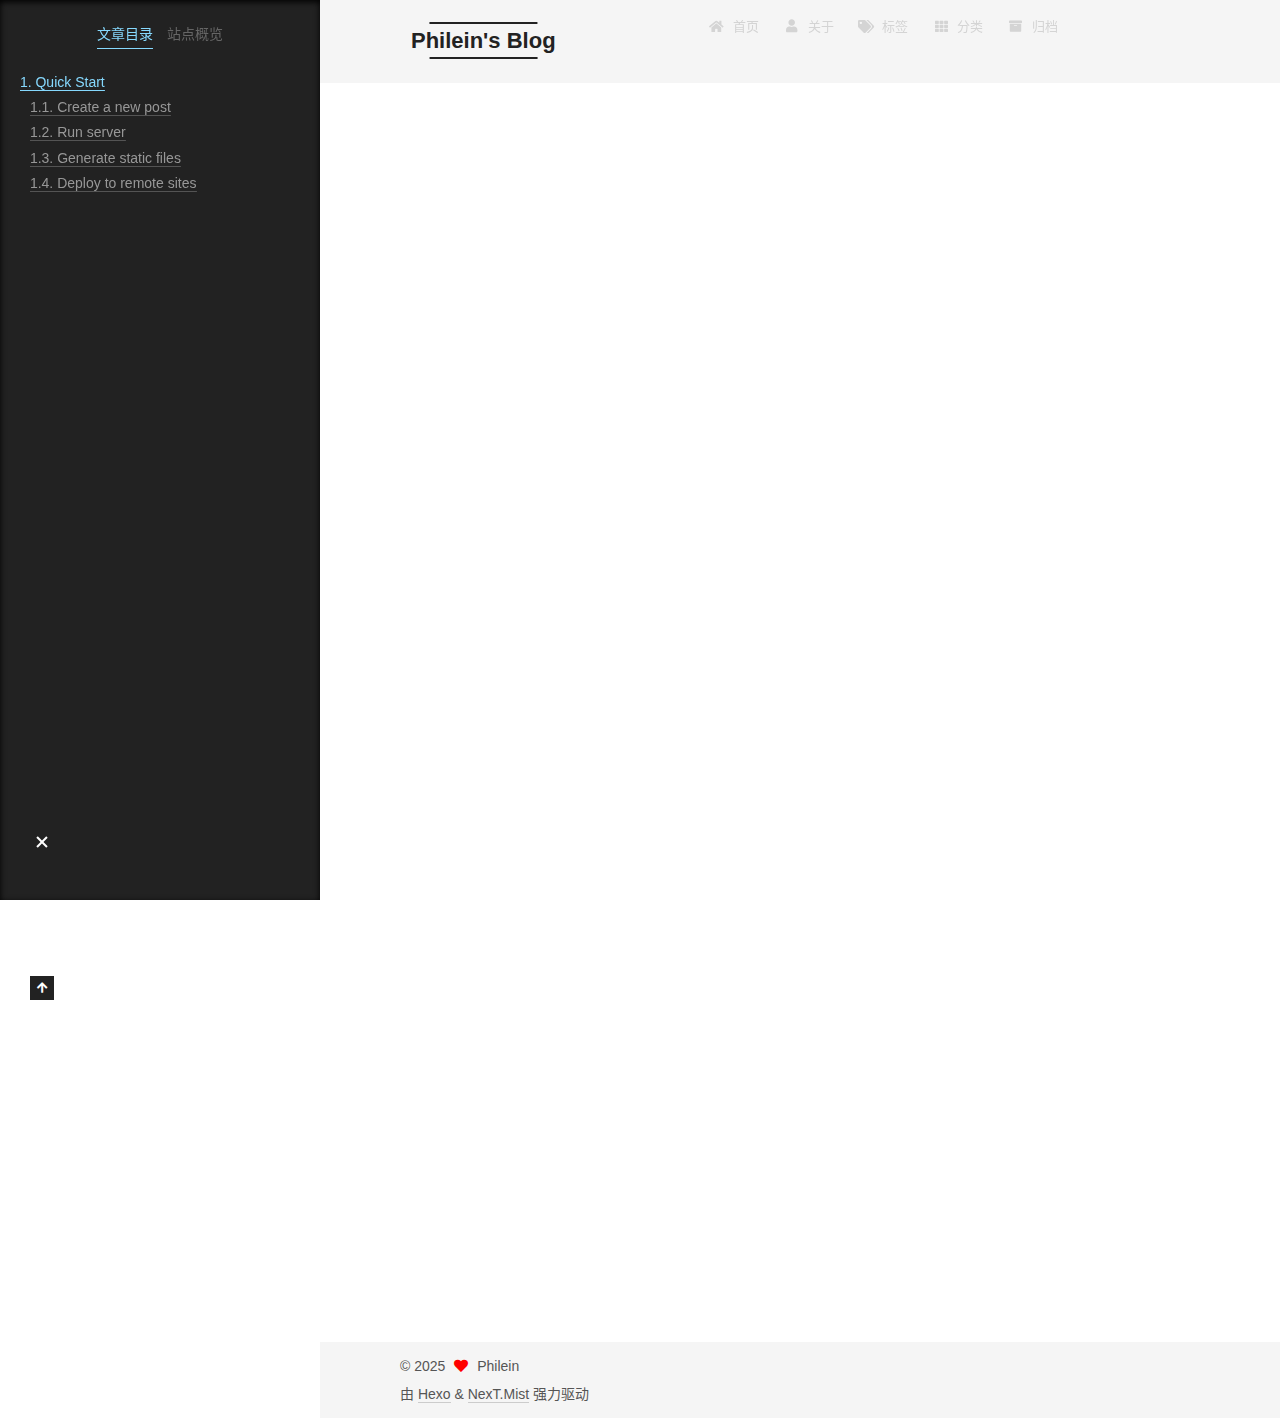
<file: 2025/01/18/hello-world/index.html>
<!DOCTYPE html>
<html lang="zh-CN">
<head>
  <meta charset="UTF-8">
<meta name="viewport" content="width=device-width, initial-scale=1, maximum-scale=2">
<meta name="theme-color" content="#222">
<meta name="generator" content="Hexo 7.3.0">
  <link rel="apple-touch-icon" sizes="180x180" href="/images/apple-touch-icon-next.png">
  <link rel="icon" type="image/png" sizes="32x32" href="/images/favicon-32x32-next.png">
  <link rel="icon" type="image/png" sizes="16x16" href="/images/favicon-16x16-next.png">
  <link rel="mask-icon" href="/images/logo.svg" color="#222">

<link rel="stylesheet" href="/css/main.css">


<link rel="stylesheet" href="/lib/font-awesome/css/all.min.css">

<script id="hexo-configurations">
    var NexT = window.NexT || {};
    var CONFIG = {"hostname":"example.com","root":"/","scheme":"Mist","version":"7.8.0","exturl":false,"sidebar":{"position":"left","display":"post","padding":18,"offset":12,"onmobile":false},"copycode":{"enable":false,"show_result":false,"style":null},"back2top":{"enable":true,"sidebar":false,"scrollpercent":false},"bookmark":{"enable":false,"color":"#222","save":"auto"},"fancybox":false,"mediumzoom":false,"lazyload":false,"pangu":false,"comments":{"style":"tabs","active":null,"storage":true,"lazyload":false,"nav":null},"algolia":{"hits":{"per_page":10},"labels":{"input_placeholder":"Search for Posts","hits_empty":"We didn't find any results for the search: ${query}","hits_stats":"${hits} results found in ${time} ms"}},"localsearch":{"enable":false,"trigger":"auto","top_n_per_article":1,"unescape":false,"preload":false},"motion":{"enable":true,"async":false,"transition":{"post_block":"fadeIn","post_header":"slideDownIn","post_body":"slideDownIn","coll_header":"slideLeftIn","sidebar":"slideUpIn"}}};
  </script>

  <meta name="description" content="Welcome to Hexo! This is your very first post. Check documentation for more info. If you get any problems when using Hexo, you can find the answer in troubleshooting or you can ask me on GitHub. Quick">
<meta property="og:type" content="article">
<meta property="og:title" content="Hello World">
<meta property="og:url" content="http://example.com/2025/01/18/hello-world/index.html">
<meta property="og:site_name" content="Philein&#39;s Blog">
<meta property="og:description" content="Welcome to Hexo! This is your very first post. Check documentation for more info. If you get any problems when using Hexo, you can find the answer in troubleshooting or you can ask me on GitHub. Quick">
<meta property="og:locale" content="zh_CN">
<meta property="article:published_time" content="2025-01-18T03:45:04.548Z">
<meta property="article:modified_time" content="2025-01-18T03:45:04.548Z">
<meta property="article:author" content="Philein">
<meta name="twitter:card" content="summary">

<link rel="canonical" href="http://example.com/2025/01/18/hello-world/">


<script id="page-configurations">
  // https://hexo.io/docs/variables.html
  CONFIG.page = {
    sidebar: "",
    isHome : false,
    isPost : true,
    lang   : 'zh-CN'
  };
</script>

  <title>Hello World | Philein's Blog</title>
  






  <noscript>
  <style>
  .use-motion .brand,
  .use-motion .menu-item,
  .sidebar-inner,
  .use-motion .post-block,
  .use-motion .pagination,
  .use-motion .comments,
  .use-motion .post-header,
  .use-motion .post-body,
  .use-motion .collection-header { opacity: initial; }

  .use-motion .site-title,
  .use-motion .site-subtitle {
    opacity: initial;
    top: initial;
  }

  .use-motion .logo-line-before i { left: initial; }
  .use-motion .logo-line-after i { right: initial; }
  </style>
</noscript>

</head>

<body itemscope itemtype="http://schema.org/WebPage">
  <div class="container use-motion">
    <div class="headband"></div>

    <header class="header" itemscope itemtype="http://schema.org/WPHeader">
      <div class="header-inner"><div class="site-brand-container">
  <div class="site-nav-toggle">
    <div class="toggle" aria-label="切换导航栏">
      <span class="toggle-line toggle-line-first"></span>
      <span class="toggle-line toggle-line-middle"></span>
      <span class="toggle-line toggle-line-last"></span>
    </div>
  </div>

  <div class="site-meta">

    <a href="/" class="brand" rel="start">
      <span class="logo-line-before"><i></i></span>
      <h1 class="site-title">Philein's Blog</h1>
      <span class="logo-line-after"><i></i></span>
    </a>
  </div>

  <div class="site-nav-right">
    <div class="toggle popup-trigger">
    </div>
  </div>
</div>




<nav class="site-nav">
  <ul id="menu" class="main-menu menu">
        <li class="menu-item menu-item-home">

    <a href="/" rel="section"><i class="fa fa-home fa-fw"></i>首页</a>

  </li>
        <li class="menu-item menu-item-about">

    <a href="/about/" rel="section"><i class="fa fa-user fa-fw"></i>关于</a>

  </li>
        <li class="menu-item menu-item-tags">

    <a href="/tags/" rel="section"><i class="fa fa-tags fa-fw"></i>标签</a>

  </li>
        <li class="menu-item menu-item-categories">

    <a href="/categories/" rel="section"><i class="fa fa-th fa-fw"></i>分类</a>

  </li>
        <li class="menu-item menu-item-archives">

    <a href="/archives/" rel="section"><i class="fa fa-archive fa-fw"></i>归档</a>

  </li>
  </ul>
</nav>




</div>
    </header>

    
  <div class="back-to-top">
    <i class="fa fa-arrow-up"></i>
    <span>0%</span>
  </div>


    <main class="main">
      <div class="main-inner">
        <div class="content-wrap">
          

          <div class="content post posts-expand">
            

    
  
  
  <article itemscope itemtype="http://schema.org/Article" class="post-block" lang="zh-CN">
    <link itemprop="mainEntityOfPage" href="http://example.com/2025/01/18/hello-world/">

    <span hidden itemprop="author" itemscope itemtype="http://schema.org/Person">
      <meta itemprop="image" content="/uploads/gg.jpg">
      <meta itemprop="name" content="Philein">
      <meta itemprop="description" content="">
    </span>

    <span hidden itemprop="publisher" itemscope itemtype="http://schema.org/Organization">
      <meta itemprop="name" content="Philein's Blog">
    </span>
      <header class="post-header">
        <h1 class="post-title" itemprop="name headline">
          Hello World
        </h1>

        <div class="post-meta">
            <span class="post-meta-item">
              <span class="post-meta-item-icon">
                <i class="far fa-calendar"></i>
              </span>
              <span class="post-meta-item-text">发表于</span>

              <time title="创建时间：2025-01-18 11:45:04" itemprop="dateCreated datePublished" datetime="2025-01-18T11:45:04+08:00">2025-01-18</time>
            </span>

          

        </div>
      </header>

    
    
    
    <div class="post-body" itemprop="articleBody">

      
        <p>Welcome to <a target="_blank" rel="noopener" href="https://hexo.io/">Hexo</a>! This is your very first post. Check <a target="_blank" rel="noopener" href="https://hexo.io/docs/">documentation</a> for more info. If you get any problems when using Hexo, you can find the answer in <a target="_blank" rel="noopener" href="https://hexo.io/docs/troubleshooting.html">troubleshooting</a> or you can ask me on <a target="_blank" rel="noopener" href="https://github.com/hexojs/hexo/issues">GitHub</a>.</p>
<h2 id="Quick-Start"><a href="#Quick-Start" class="headerlink" title="Quick Start"></a>Quick Start</h2><h3 id="Create-a-new-post"><a href="#Create-a-new-post" class="headerlink" title="Create a new post"></a>Create a new post</h3><figure class="highlight bash"><table><tr><td class="gutter"><pre><span class="line">1</span><br></pre></td><td class="code"><pre><span class="line">$ hexo new <span class="string">&quot;My New Post&quot;</span></span><br></pre></td></tr></table></figure>

<p>More info: <a target="_blank" rel="noopener" href="https://hexo.io/docs/writing.html">Writing</a></p>
<h3 id="Run-server"><a href="#Run-server" class="headerlink" title="Run server"></a>Run server</h3><figure class="highlight bash"><table><tr><td class="gutter"><pre><span class="line">1</span><br></pre></td><td class="code"><pre><span class="line">$ hexo server</span><br></pre></td></tr></table></figure>

<p>More info: <a target="_blank" rel="noopener" href="https://hexo.io/docs/server.html">Server</a></p>
<h3 id="Generate-static-files"><a href="#Generate-static-files" class="headerlink" title="Generate static files"></a>Generate static files</h3><figure class="highlight bash"><table><tr><td class="gutter"><pre><span class="line">1</span><br></pre></td><td class="code"><pre><span class="line">$ hexo generate</span><br></pre></td></tr></table></figure>

<p>More info: <a target="_blank" rel="noopener" href="https://hexo.io/docs/generating.html">Generating</a></p>
<h3 id="Deploy-to-remote-sites"><a href="#Deploy-to-remote-sites" class="headerlink" title="Deploy to remote sites"></a>Deploy to remote sites</h3><figure class="highlight bash"><table><tr><td class="gutter"><pre><span class="line">1</span><br></pre></td><td class="code"><pre><span class="line">$ hexo deploy</span><br></pre></td></tr></table></figure>

<p>More info: <a target="_blank" rel="noopener" href="https://hexo.io/docs/one-command-deployment.html">Deployment</a></p>

    </div>

    
    
    

      <footer class="post-footer">

        


        
    <div class="post-nav">
      <div class="post-nav-item"></div>
      <div class="post-nav-item">
    <a href="/2025/01/18/%E6%88%91%E7%9A%84%E7%AC%AC%E4%B8%80%E7%AF%87%E6%96%87%E7%AB%A0/" rel="next" title="我的第一篇文章">
      我的第一篇文章 <i class="fa fa-chevron-right"></i>
    </a></div>
    </div>
      </footer>
    
  </article>
  
  
  



          </div>
          

<script>
  window.addEventListener('tabs:register', () => {
    let { activeClass } = CONFIG.comments;
    if (CONFIG.comments.storage) {
      activeClass = localStorage.getItem('comments_active') || activeClass;
    }
    if (activeClass) {
      let activeTab = document.querySelector(`a[href="#comment-${activeClass}"]`);
      if (activeTab) {
        activeTab.click();
      }
    }
  });
  if (CONFIG.comments.storage) {
    window.addEventListener('tabs:click', event => {
      if (!event.target.matches('.tabs-comment .tab-content .tab-pane')) return;
      let commentClass = event.target.classList[1];
      localStorage.setItem('comments_active', commentClass);
    });
  }
</script>

        </div>
          
  
  <div class="toggle sidebar-toggle">
    <span class="toggle-line toggle-line-first"></span>
    <span class="toggle-line toggle-line-middle"></span>
    <span class="toggle-line toggle-line-last"></span>
  </div>

  <aside class="sidebar">
    <div class="sidebar-inner">

      <ul class="sidebar-nav motion-element">
        <li class="sidebar-nav-toc">
          文章目录
        </li>
        <li class="sidebar-nav-overview">
          站点概览
        </li>
      </ul>

      <!--noindex-->
      <div class="post-toc-wrap sidebar-panel">
          <div class="post-toc motion-element"><ol class="nav"><li class="nav-item nav-level-2"><a class="nav-link" href="#Quick-Start"><span class="nav-number">1.</span> <span class="nav-text">Quick Start</span></a><ol class="nav-child"><li class="nav-item nav-level-3"><a class="nav-link" href="#Create-a-new-post"><span class="nav-number">1.1.</span> <span class="nav-text">Create a new post</span></a></li><li class="nav-item nav-level-3"><a class="nav-link" href="#Run-server"><span class="nav-number">1.2.</span> <span class="nav-text">Run server</span></a></li><li class="nav-item nav-level-3"><a class="nav-link" href="#Generate-static-files"><span class="nav-number">1.3.</span> <span class="nav-text">Generate static files</span></a></li><li class="nav-item nav-level-3"><a class="nav-link" href="#Deploy-to-remote-sites"><span class="nav-number">1.4.</span> <span class="nav-text">Deploy to remote sites</span></a></li></ol></li></ol></div>
      </div>
      <!--/noindex-->

      <div class="site-overview-wrap sidebar-panel">
        <div class="site-author motion-element" itemprop="author" itemscope itemtype="http://schema.org/Person">
    <img class="site-author-image" itemprop="image" alt="Philein"
      src="/uploads/gg.jpg">
  <p class="site-author-name" itemprop="name">Philein</p>
  <div class="site-description" itemprop="description"></div>
</div>
<div class="site-state-wrap motion-element">
  <nav class="site-state">
      <div class="site-state-item site-state-posts">
          <a href="/archives/">
        
          <span class="site-state-item-count">2</span>
          <span class="site-state-item-name">日志</span>
        </a>
      </div>
  </nav>
</div>
  <div class="links-of-author motion-element">
      <span class="links-of-author-item">
        <a href="https://github.com/phileinn4" title="GitHub → https:&#x2F;&#x2F;github.com&#x2F;phileinn4" rel="noopener" target="_blank"><i class="fab fa-github fa-fw"></i>GitHub</a>
      </span>
      <span class="links-of-author-item">
        <a href="/phileinn4@gmail.com" title="E-Mail → phileinn4@gmail.com"><i class="fa fa-envelope fa-fw"></i>E-Mail</a>
      </span>
      <span class="links-of-author-item">
        <a href="https://twitter.com/yourname" title="Twitter → https:&#x2F;&#x2F;twitter.com&#x2F;yourname" rel="noopener" target="_blank"><i class="fab fa-twitter fa-fw"></i>Twitter</a>
      </span>
  </div>



      </div>

    </div>
  </aside>
  <div id="sidebar-dimmer"></div>


      </div>
    </main>

    <footer class="footer">
      <div class="footer-inner">
        

        

<div class="copyright">
  
  &copy; 
  <span itemprop="copyrightYear">2025</span>
  <span class="with-love">
    <i class="fa fa-heart"></i>
  </span>
  <span class="author" itemprop="copyrightHolder">Philein</span>
</div>
  <div class="powered-by">由 <a href="https://hexo.io/" class="theme-link" rel="noopener" target="_blank">Hexo</a> & <a href="https://mist.theme-next.org/" class="theme-link" rel="noopener" target="_blank">NexT.Mist</a> 强力驱动
  </div>

        








      </div>
    </footer>
  </div>

  
  <script src="/lib/anime.min.js"></script>
  <script src="/lib/velocity/velocity.min.js"></script>
  <script src="/lib/velocity/velocity.ui.min.js"></script>

<script src="/js/utils.js"></script>

<script src="/js/motion.js"></script>


<script src="/js/schemes/muse.js"></script>


<script src="/js/next-boot.js"></script>




  















  

  

</body>
</html>
</file>
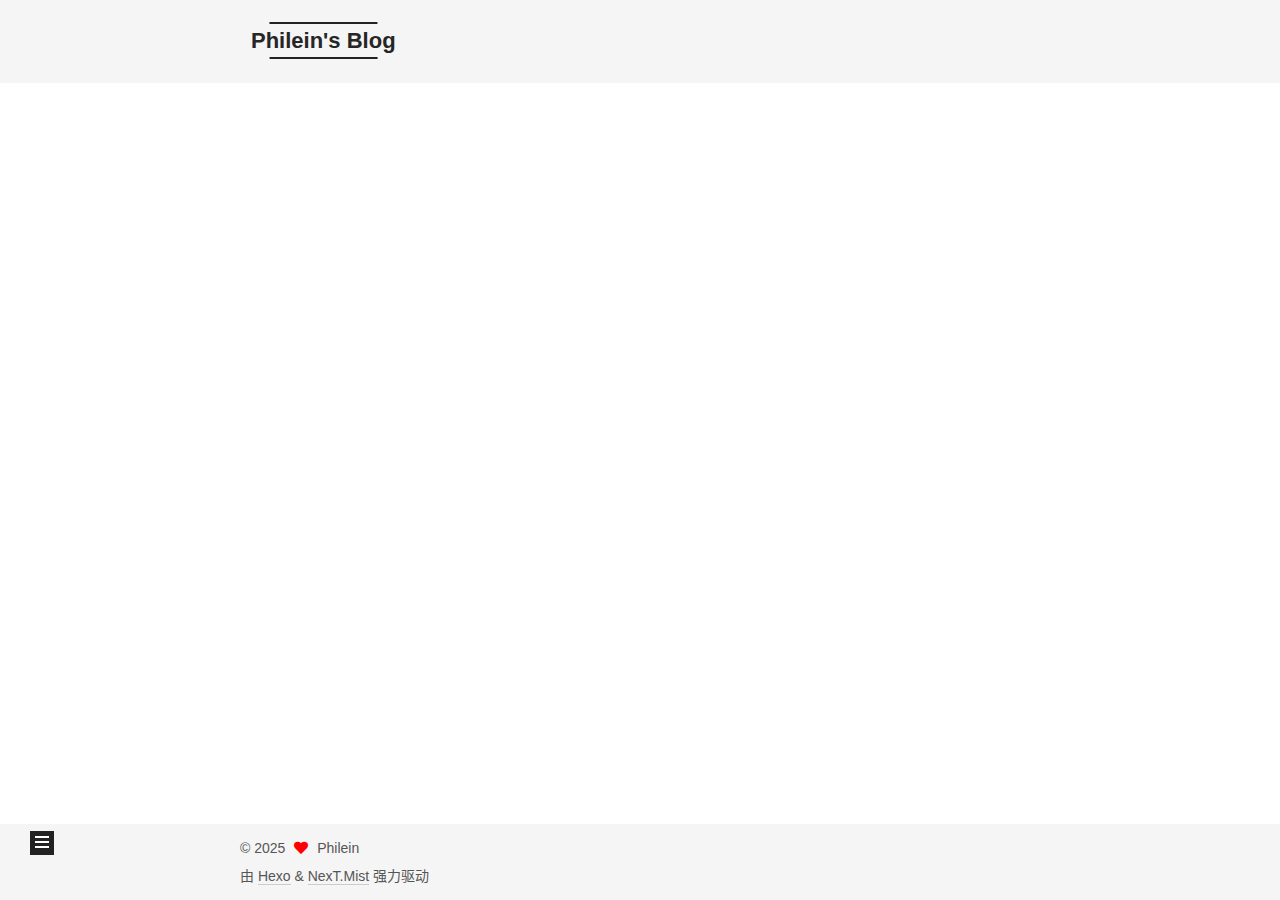
<file: 2025/01/18/我的第一篇文章/index.html>
<!DOCTYPE html>
<html lang="zh-CN">
<head>
  <meta charset="UTF-8">
<meta name="viewport" content="width=device-width, initial-scale=1, maximum-scale=2">
<meta name="theme-color" content="#222">
<meta name="generator" content="Hexo 7.3.0">
  <link rel="apple-touch-icon" sizes="180x180" href="/images/apple-touch-icon-next.png">
  <link rel="icon" type="image/png" sizes="32x32" href="/images/favicon-32x32-next.png">
  <link rel="icon" type="image/png" sizes="16x16" href="/images/favicon-16x16-next.png">
  <link rel="mask-icon" href="/images/logo.svg" color="#222">

<link rel="stylesheet" href="/css/main.css">


<link rel="stylesheet" href="/lib/font-awesome/css/all.min.css">

<script id="hexo-configurations">
    var NexT = window.NexT || {};
    var CONFIG = {"hostname":"example.com","root":"/","scheme":"Mist","version":"7.8.0","exturl":false,"sidebar":{"position":"left","display":"post","padding":18,"offset":12,"onmobile":false},"copycode":{"enable":false,"show_result":false,"style":null},"back2top":{"enable":true,"sidebar":false,"scrollpercent":false},"bookmark":{"enable":false,"color":"#222","save":"auto"},"fancybox":false,"mediumzoom":false,"lazyload":false,"pangu":false,"comments":{"style":"tabs","active":null,"storage":true,"lazyload":false,"nav":null},"algolia":{"hits":{"per_page":10},"labels":{"input_placeholder":"Search for Posts","hits_empty":"We didn't find any results for the search: ${query}","hits_stats":"${hits} results found in ${time} ms"}},"localsearch":{"enable":false,"trigger":"auto","top_n_per_article":1,"unescape":false,"preload":false},"motion":{"enable":true,"async":false,"transition":{"post_block":"fadeIn","post_header":"slideDownIn","post_body":"slideDownIn","coll_header":"slideLeftIn","sidebar":"slideUpIn"}}};
  </script>

  <meta name="description" content="完了真觉得自己有adhd，每次想专注的干一件事情的时候，脑海里立马有一万种想法奔腾而过…… 博客搭建好了，一直想要一个自己的博客，对于我来说博客是一个自说自话的地方，相对于任何社交平台都更加自由的地方，我会从2025年开始和我的博客一同成长。 选择了最流行的hexo框架搭建，总得来说还是比较轻松的，除了遇到的稍微耗费一点时间解决了的因为用户名大小写的导致无法找到我的博客地址和本地有两个ssh公钥导">
<meta property="og:type" content="article">
<meta property="og:title" content="我的第一篇文章">
<meta property="og:url" content="http://example.com/2025/01/18/%E6%88%91%E7%9A%84%E7%AC%AC%E4%B8%80%E7%AF%87%E6%96%87%E7%AB%A0/index.html">
<meta property="og:site_name" content="Philein&#39;s Blog">
<meta property="og:description" content="完了真觉得自己有adhd，每次想专注的干一件事情的时候，脑海里立马有一万种想法奔腾而过…… 博客搭建好了，一直想要一个自己的博客，对于我来说博客是一个自说自话的地方，相对于任何社交平台都更加自由的地方，我会从2025年开始和我的博客一同成长。 选择了最流行的hexo框架搭建，总得来说还是比较轻松的，除了遇到的稍微耗费一点时间解决了的因为用户名大小写的导致无法找到我的博客地址和本地有两个ssh公钥导">
<meta property="og:locale" content="zh_CN">
<meta property="article:published_time" content="2025-01-18T06:01:18.000Z">
<meta property="article:modified_time" content="2025-01-18T11:10:04.031Z">
<meta property="article:author" content="Philein">
<meta name="twitter:card" content="summary">

<link rel="canonical" href="http://example.com/2025/01/18/%E6%88%91%E7%9A%84%E7%AC%AC%E4%B8%80%E7%AF%87%E6%96%87%E7%AB%A0/">


<script id="page-configurations">
  // https://hexo.io/docs/variables.html
  CONFIG.page = {
    sidebar: "",
    isHome : false,
    isPost : true,
    lang   : 'zh-CN'
  };
</script>

  <title>我的第一篇文章 | Philein's Blog</title>
  






  <noscript>
  <style>
  .use-motion .brand,
  .use-motion .menu-item,
  .sidebar-inner,
  .use-motion .post-block,
  .use-motion .pagination,
  .use-motion .comments,
  .use-motion .post-header,
  .use-motion .post-body,
  .use-motion .collection-header { opacity: initial; }

  .use-motion .site-title,
  .use-motion .site-subtitle {
    opacity: initial;
    top: initial;
  }

  .use-motion .logo-line-before i { left: initial; }
  .use-motion .logo-line-after i { right: initial; }
  </style>
</noscript>

</head>

<body itemscope itemtype="http://schema.org/WebPage">
  <div class="container use-motion">
    <div class="headband"></div>

    <header class="header" itemscope itemtype="http://schema.org/WPHeader">
      <div class="header-inner"><div class="site-brand-container">
  <div class="site-nav-toggle">
    <div class="toggle" aria-label="切换导航栏">
      <span class="toggle-line toggle-line-first"></span>
      <span class="toggle-line toggle-line-middle"></span>
      <span class="toggle-line toggle-line-last"></span>
    </div>
  </div>

  <div class="site-meta">

    <a href="/" class="brand" rel="start">
      <span class="logo-line-before"><i></i></span>
      <h1 class="site-title">Philein's Blog</h1>
      <span class="logo-line-after"><i></i></span>
    </a>
  </div>

  <div class="site-nav-right">
    <div class="toggle popup-trigger">
    </div>
  </div>
</div>




<nav class="site-nav">
  <ul id="menu" class="main-menu menu">
        <li class="menu-item menu-item-home">

    <a href="/" rel="section"><i class="fa fa-home fa-fw"></i>首页</a>

  </li>
        <li class="menu-item menu-item-about">

    <a href="/about/" rel="section"><i class="fa fa-user fa-fw"></i>关于</a>

  </li>
        <li class="menu-item menu-item-tags">

    <a href="/tags/" rel="section"><i class="fa fa-tags fa-fw"></i>标签</a>

  </li>
        <li class="menu-item menu-item-categories">

    <a href="/categories/" rel="section"><i class="fa fa-th fa-fw"></i>分类</a>

  </li>
        <li class="menu-item menu-item-archives">

    <a href="/archives/" rel="section"><i class="fa fa-archive fa-fw"></i>归档</a>

  </li>
  </ul>
</nav>




</div>
    </header>

    
  <div class="back-to-top">
    <i class="fa fa-arrow-up"></i>
    <span>0%</span>
  </div>


    <main class="main">
      <div class="main-inner">
        <div class="content-wrap">
          

          <div class="content post posts-expand">
            

    
  
  
  <article itemscope itemtype="http://schema.org/Article" class="post-block" lang="zh-CN">
    <link itemprop="mainEntityOfPage" href="http://example.com/2025/01/18/%E6%88%91%E7%9A%84%E7%AC%AC%E4%B8%80%E7%AF%87%E6%96%87%E7%AB%A0/">

    <span hidden itemprop="author" itemscope itemtype="http://schema.org/Person">
      <meta itemprop="image" content="/uploads/gg.jpg">
      <meta itemprop="name" content="Philein">
      <meta itemprop="description" content="">
    </span>

    <span hidden itemprop="publisher" itemscope itemtype="http://schema.org/Organization">
      <meta itemprop="name" content="Philein's Blog">
    </span>
      <header class="post-header">
        <h1 class="post-title" itemprop="name headline">
          我的第一篇文章
        </h1>

        <div class="post-meta">
            <span class="post-meta-item">
              <span class="post-meta-item-icon">
                <i class="far fa-calendar"></i>
              </span>
              <span class="post-meta-item-text">发表于</span>
              

              <time title="创建时间：2025-01-18 14:01:18 / 修改时间：19:10:04" itemprop="dateCreated datePublished" datetime="2025-01-18T14:01:18+08:00">2025-01-18</time>
            </span>

          

        </div>
      </header>

    
    
    
    <div class="post-body" itemprop="articleBody">

      
        <p>完了真觉得自己有adhd，每次想专注的干一件事情的时候，脑海里立马有一万种想法奔腾而过……</p>
<p>博客搭建好了，一直想要一个自己的博客，对于我来说博客是一个自说自话的地方，相对于任何社交平台都更加自由的地方，我会从2025年开始和我的博客一同成长。</p>
<p>选择了最流行的hexo框架搭建，总得来说还是比较轻松的，除了遇到的稍微耗费一点时间解决了的因为用户名大小写的导致无法找到我的博客地址和本地有两个ssh公钥导致部署的时候无法连接远程仓库的问题。</p>

    </div>

    
    
    

      <footer class="post-footer">

        


        
    <div class="post-nav">
      <div class="post-nav-item">
    <a href="/2025/01/18/hello-world/" rel="prev" title="Hello World">
      <i class="fa fa-chevron-left"></i> Hello World
    </a></div>
      <div class="post-nav-item"></div>
    </div>
      </footer>
    
  </article>
  
  
  



          </div>
          

<script>
  window.addEventListener('tabs:register', () => {
    let { activeClass } = CONFIG.comments;
    if (CONFIG.comments.storage) {
      activeClass = localStorage.getItem('comments_active') || activeClass;
    }
    if (activeClass) {
      let activeTab = document.querySelector(`a[href="#comment-${activeClass}"]`);
      if (activeTab) {
        activeTab.click();
      }
    }
  });
  if (CONFIG.comments.storage) {
    window.addEventListener('tabs:click', event => {
      if (!event.target.matches('.tabs-comment .tab-content .tab-pane')) return;
      let commentClass = event.target.classList[1];
      localStorage.setItem('comments_active', commentClass);
    });
  }
</script>

        </div>
          
  
  <div class="toggle sidebar-toggle">
    <span class="toggle-line toggle-line-first"></span>
    <span class="toggle-line toggle-line-middle"></span>
    <span class="toggle-line toggle-line-last"></span>
  </div>

  <aside class="sidebar">
    <div class="sidebar-inner">

      <ul class="sidebar-nav motion-element">
        <li class="sidebar-nav-toc">
          文章目录
        </li>
        <li class="sidebar-nav-overview">
          站点概览
        </li>
      </ul>

      <!--noindex-->
      <div class="post-toc-wrap sidebar-panel">
      </div>
      <!--/noindex-->

      <div class="site-overview-wrap sidebar-panel">
        <div class="site-author motion-element" itemprop="author" itemscope itemtype="http://schema.org/Person">
    <img class="site-author-image" itemprop="image" alt="Philein"
      src="/uploads/gg.jpg">
  <p class="site-author-name" itemprop="name">Philein</p>
  <div class="site-description" itemprop="description"></div>
</div>
<div class="site-state-wrap motion-element">
  <nav class="site-state">
      <div class="site-state-item site-state-posts">
          <a href="/archives/">
        
          <span class="site-state-item-count">2</span>
          <span class="site-state-item-name">日志</span>
        </a>
      </div>
  </nav>
</div>
  <div class="links-of-author motion-element">
      <span class="links-of-author-item">
        <a href="https://github.com/phileinn4" title="GitHub → https:&#x2F;&#x2F;github.com&#x2F;phileinn4" rel="noopener" target="_blank"><i class="fab fa-github fa-fw"></i>GitHub</a>
      </span>
      <span class="links-of-author-item">
        <a href="/phileinn4@gmail.com" title="E-Mail → phileinn4@gmail.com"><i class="fa fa-envelope fa-fw"></i>E-Mail</a>
      </span>
      <span class="links-of-author-item">
        <a href="https://twitter.com/yourname" title="Twitter → https:&#x2F;&#x2F;twitter.com&#x2F;yourname" rel="noopener" target="_blank"><i class="fab fa-twitter fa-fw"></i>Twitter</a>
      </span>
  </div>



      </div>

    </div>
  </aside>
  <div id="sidebar-dimmer"></div>


      </div>
    </main>

    <footer class="footer">
      <div class="footer-inner">
        

        

<div class="copyright">
  
  &copy; 
  <span itemprop="copyrightYear">2025</span>
  <span class="with-love">
    <i class="fa fa-heart"></i>
  </span>
  <span class="author" itemprop="copyrightHolder">Philein</span>
</div>
  <div class="powered-by">由 <a href="https://hexo.io/" class="theme-link" rel="noopener" target="_blank">Hexo</a> & <a href="https://mist.theme-next.org/" class="theme-link" rel="noopener" target="_blank">NexT.Mist</a> 强力驱动
  </div>

        








      </div>
    </footer>
  </div>

  
  <script src="/lib/anime.min.js"></script>
  <script src="/lib/velocity/velocity.min.js"></script>
  <script src="/lib/velocity/velocity.ui.min.js"></script>

<script src="/js/utils.js"></script>

<script src="/js/motion.js"></script>


<script src="/js/schemes/muse.js"></script>


<script src="/js/next-boot.js"></script>




  















  

  

</body>
</html>
</file>
<file: css/main.css>
:root {
  --body-bg-color: #fff;
  --content-bg-color: #f5f5f5;
  --card-bg-color: #f5f5f5;
  --text-color: #555;
  --blockquote-color: #666;
  --link-color: #555;
  --link-hover-color: #222;
  --brand-color: #222;
  --brand-hover-color: #222;
  --table-row-odd-bg-color: #f9f9f9;
  --table-row-hover-bg-color: #f5f5f5;
  --menu-item-bg-color: #ddd;
  --btn-default-bg: transparent;
  --btn-default-color: var(--link-color);
  --btn-default-border-color: var(--link-color);
  --btn-default-hover-bg: transparent;
  --btn-default-hover-color: var(--link-hover-color);
  --btn-default-hover-border-color: var(--link-hover-color);
}
html {
  line-height: 1.15; /* 1 */
  -webkit-text-size-adjust: 100%; /* 2 */
}
body {
  margin: 0;
}
main {
  display: block;
}
h1 {
  font-size: 2em;
  margin: 0.67em 0;
}
hr {
  box-sizing: content-box; /* 1 */
  height: 0; /* 1 */
  overflow: visible; /* 2 */
}
pre {
  font-family: monospace, monospace; /* 1 */
  font-size: 1em; /* 2 */
}
a {
  background: transparent;
}
abbr[title] {
  border-bottom: none; /* 1 */
  text-decoration: underline; /* 2 */
  text-decoration: underline dotted; /* 2 */
}
b,
strong {
  font-weight: bolder;
}
code,
kbd,
samp {
  font-family: monospace, monospace; /* 1 */
  font-size: 1em; /* 2 */
}
small {
  font-size: 80%;
}
sub,
sup {
  font-size: 75%;
  line-height: 0;
  position: relative;
  vertical-align: baseline;
}
sub {
  bottom: -0.25em;
}
sup {
  top: -0.5em;
}
img {
  border-style: none;
}
button,
input,
optgroup,
select,
textarea {
  font-family: inherit; /* 1 */
  font-size: 100%; /* 1 */
  line-height: 1.15; /* 1 */
  margin: 0; /* 2 */
}
button,
input {
/* 1 */
  overflow: visible;
}
button,
select {
/* 1 */
  text-transform: none;
}
button,
[type='button'],
[type='reset'],
[type='submit'] {
  -webkit-appearance: button;
}
button::-moz-focus-inner,
[type='button']::-moz-focus-inner,
[type='reset']::-moz-focus-inner,
[type='submit']::-moz-focus-inner {
  border-style: none;
  padding: 0;
}
button:-moz-focusring,
[type='button']:-moz-focusring,
[type='reset']:-moz-focusring,
[type='submit']:-moz-focusring {
  outline: 1px dotted ButtonText;
}
fieldset {
  padding: 0.35em 0.75em 0.625em;
}
legend {
  box-sizing: border-box; /* 1 */
  color: inherit; /* 2 */
  display: table; /* 1 */
  max-width: 100%; /* 1 */
  padding: 0; /* 3 */
  white-space: normal; /* 1 */
}
progress {
  vertical-align: baseline;
}
textarea {
  overflow: auto;
}
[type='checkbox'],
[type='radio'] {
  box-sizing: border-box; /* 1 */
  padding: 0; /* 2 */
}
[type='number']::-webkit-inner-spin-button,
[type='number']::-webkit-outer-spin-button {
  height: auto;
}
[type='search'] {
  outline-offset: -2px; /* 2 */
  -webkit-appearance: textfield; /* 1 */
}
[type='search']::-webkit-search-decoration {
  -webkit-appearance: none;
}
::-webkit-file-upload-button {
  font: inherit; /* 2 */
  -webkit-appearance: button; /* 1 */
}
details {
  display: block;
}
summary {
  display: list-item;
}
template {
  display: none;
}
[hidden] {
  display: none;
}
::selection {
  background: #262a30;
  color: #eee;
}
html,
body {
  height: 100%;
}
body {
  background: var(--body-bg-color);
  color: var(--text-color);
  font-family: 'Lato', "PingFang SC", "Microsoft YaHei", sans-serif;
  font-size: 1em;
  line-height: 2;
}
@media (max-width: 991px) {
  body {
    padding-left: 0 !important;
    padding-right: 0 !important;
  }
}
h1,
h2,
h3,
h4,
h5,
h6 {
  font-family: 'Lato', "PingFang SC", "Microsoft YaHei", sans-serif;
  font-weight: bold;
  line-height: 1.5;
  margin: 20px 0 15px;
}
h1 {
  font-size: 1.5em;
}
h2 {
  font-size: 1.375em;
}
h3 {
  font-size: 1.25em;
}
h4 {
  font-size: 1.125em;
}
h5 {
  font-size: 1em;
}
h6 {
  font-size: 0.875em;
}
p {
  margin: 0 0 20px 0;
}
a,
span.exturl {
  border-bottom: 1px solid #ccc;
  color: var(--link-color);
  outline: 0;
  text-decoration: none;
  overflow-wrap: break-word;
  word-wrap: break-word;
  cursor: pointer;
}
a:hover,
span.exturl:hover {
  border-bottom-color: var(--link-hover-color);
  color: var(--link-hover-color);
}
iframe,
img,
video {
  display: block;
  margin-left: auto;
  margin-right: auto;
  max-width: 100%;
}
hr {
  background-image: repeating-linear-gradient(-45deg, #ddd, #ddd 4px, transparent 4px, transparent 8px);
  border: 0;
  height: 3px;
  margin: 40px 0;
}
blockquote {
  border-left: 4px solid #ddd;
  color: var(--blockquote-color);
  margin: 0;
  padding: 0 15px;
}
blockquote cite::before {
  content: '-';
  padding: 0 5px;
}
dt {
  font-weight: bold;
}
dd {
  margin: 0;
  padding: 0;
}
kbd {
  background-color: #f5f5f5;
  background-image: linear-gradient(#eee, #fff, #eee);
  border: 1px solid #ccc;
  border-radius: 0.2em;
  box-shadow: 0.1em 0.1em 0.2em rgba(0,0,0,0.1);
  color: #555;
  font-family: inherit;
  padding: 0.1em 0.3em;
  white-space: nowrap;
}
.table-container {
  overflow: auto;
}
table {
  border-collapse: collapse;
  border-spacing: 0;
  font-size: 0.875em;
  margin: 0 0 20px 0;
  width: 100%;
}
tbody tr:nth-of-type(odd) {
  background: var(--table-row-odd-bg-color);
}
tbody tr:hover {
  background: var(--table-row-hover-bg-color);
}
caption,
th,
td {
  font-weight: normal;
  padding: 8px;
  vertical-align: middle;
}
th,
td {
  border: 1px solid #ddd;
  border-bottom: 3px solid #ddd;
}
th {
  font-weight: 700;
  padding-bottom: 10px;
}
td {
  border-bottom-width: 1px;
}
.btn {
  background: var(--btn-default-bg);
  border: 2px solid var(--btn-default-border-color);
  border-radius: 0;
  color: var(--btn-default-color);
  display: inline-block;
  font-size: 0.875em;
  line-height: 2;
  padding: 0 20px;
  text-decoration: none;
  transition-property: background-color;
  transition-delay: 0s;
  transition-duration: 0.2s;
  transition-timing-function: ease-in-out;
}
.btn:hover {
  background: var(--btn-default-hover-bg);
  border-color: var(--btn-default-hover-border-color);
  color: var(--btn-default-hover-color);
}
.btn + .btn {
  margin: 0 0 8px 8px;
}
.btn .fa-fw {
  text-align: left;
  width: 1.285714285714286em;
}
.toggle {
  line-height: 0;
}
.toggle .toggle-line {
  background: #fff;
  display: inline-block;
  height: 2px;
  left: 0;
  position: relative;
  top: 0;
  transition: all 0.4s;
  vertical-align: top;
  width: 100%;
}
.toggle .toggle-line:not(:first-child) {
  margin-top: 3px;
}
.toggle.toggle-arrow .toggle-line-first {
  left: 50%;
  top: 2px;
  transform: rotate(45deg);
  width: 50%;
}
.toggle.toggle-arrow .toggle-line-middle {
  left: 2px;
  width: 90%;
}
.toggle.toggle-arrow .toggle-line-last {
  left: 50%;
  top: -2px;
  transform: rotate(-45deg);
  width: 50%;
}
.toggle.toggle-close .toggle-line-first {
  transform: rotate(-45deg);
  top: 5px;
}
.toggle.toggle-close .toggle-line-middle {
  opacity: 0;
}
.toggle.toggle-close .toggle-line-last {
  transform: rotate(45deg);
  top: -5px;
}
.highlight,
pre {
  background: #f7f7f7;
  color: #4d4d4c;
  line-height: 1.6;
  margin: 0 auto 20px;
}
pre,
code {
  font-family: consolas, Menlo, monospace, "PingFang SC", "Microsoft YaHei";
}
code {
  background: #eee;
  border-radius: 3px;
  color: #555;
  padding: 2px 4px;
  overflow-wrap: break-word;
  word-wrap: break-word;
}
.highlight *::selection {
  background: #d6d6d6;
}
.highlight pre {
  border: 0;
  margin: 0;
  padding: 10px 0;
}
.highlight table {
  border: 0;
  margin: 0;
  width: auto;
}
.highlight td {
  border: 0;
  padding: 0;
}
.highlight figcaption {
  background: #eff2f3;
  color: #4d4d4c;
  display: flex;
  font-size: 0.875em;
  justify-content: space-between;
  line-height: 1.2;
  padding: 0.5em;
}
.highlight figcaption a {
  color: #4d4d4c;
}
.highlight figcaption a:hover {
  border-bottom-color: #4d4d4c;
}
.highlight .gutter {
  -moz-user-select: none;
  -ms-user-select: none;
  -webkit-user-select: none;
  user-select: none;
}
.highlight .gutter pre {
  background: #eff2f3;
  color: #869194;
  padding-left: 10px;
  padding-right: 10px;
  text-align: right;
}
.highlight .code pre {
  background: #f7f7f7;
  padding-left: 10px;
  width: 100%;
}
.gist table {
  width: auto;
}
.gist table td {
  border: 0;
}
pre {
  overflow: auto;
  padding: 10px;
}
pre code {
  background: none;
  color: #4d4d4c;
  font-size: 0.875em;
  padding: 0;
  text-shadow: none;
}
pre .deletion {
  background: #fdd;
}
pre .addition {
  background: #dfd;
}
pre .meta {
  color: #eab700;
  -moz-user-select: none;
  -ms-user-select: none;
  -webkit-user-select: none;
  user-select: none;
}
pre .comment {
  color: #8e908c;
}
pre .variable,
pre .attribute,
pre .tag,
pre .name,
pre .regexp,
pre .ruby .constant,
pre .xml .tag .title,
pre .xml .pi,
pre .xml .doctype,
pre .html .doctype,
pre .css .id,
pre .css .class,
pre .css .pseudo {
  color: #c82829;
}
pre .number,
pre .preprocessor,
pre .built_in,
pre .builtin-name,
pre .literal,
pre .params,
pre .constant,
pre .command {
  color: #f5871f;
}
pre .ruby .class .title,
pre .css .rules .attribute,
pre .string,
pre .symbol,
pre .value,
pre .inheritance,
pre .header,
pre .ruby .symbol,
pre .xml .cdata,
pre .special,
pre .formula {
  color: #718c00;
}
pre .title,
pre .css .hexcolor {
  color: #3e999f;
}
pre .function,
pre .python .decorator,
pre .python .title,
pre .ruby .function .title,
pre .ruby .title .keyword,
pre .perl .sub,
pre .javascript .title,
pre .coffeescript .title {
  color: #4271ae;
}
pre .keyword,
pre .javascript .function {
  color: #8959a8;
}
.blockquote-center {
  border-left: none;
  margin: 40px 0;
  padding: 0;
  position: relative;
  text-align: center;
}
.blockquote-center .fa {
  display: block;
  opacity: 0.6;
  position: absolute;
  width: 100%;
}
.blockquote-center .fa-quote-left {
  border-top: 1px solid #ccc;
  text-align: left;
  top: -20px;
}
.blockquote-center .fa-quote-right {
  border-bottom: 1px solid #ccc;
  text-align: right;
  bottom: -20px;
}
.blockquote-center p,
.blockquote-center div {
  text-align: center;
}
.post-body .group-picture img {
  margin: 0 auto;
  padding: 0 3px;
}
.group-picture-row {
  margin-bottom: 6px;
  overflow: hidden;
}
.group-picture-column {
  float: left;
  margin-bottom: 10px;
}
.post-body .label {
  color: #555;
  display: inline;
  padding: 0 2px;
}
.post-body .label.default {
  background: #f0f0f0;
}
.post-body .label.primary {
  background: #efe6f7;
}
.post-body .label.info {
  background: #e5f2f8;
}
.post-body .label.success {
  background: #e7f4e9;
}
.post-body .label.warning {
  background: #fcf6e1;
}
.post-body .label.danger {
  background: #fae8eb;
}
.post-body .tabs {
  margin-bottom: 20px;
}
.post-body .tabs,
.tabs-comment {
  display: block;
  padding-top: 10px;
  position: relative;
}
.post-body .tabs ul.nav-tabs,
.tabs-comment ul.nav-tabs {
  display: flex;
  flex-wrap: wrap;
  margin: 0;
  margin-bottom: -1px;
  padding: 0;
}
@media (max-width: 413px) {
  .post-body .tabs ul.nav-tabs,
  .tabs-comment ul.nav-tabs {
    display: block;
    margin-bottom: 5px;
  }
}
.post-body .tabs ul.nav-tabs li.tab,
.tabs-comment ul.nav-tabs li.tab {
  border-bottom: 1px solid #ddd;
  border-left: 1px solid transparent;
  border-right: 1px solid transparent;
  border-top: 3px solid transparent;
  flex-grow: 1;
  list-style-type: none;
  border-radius: 0 0 0 0;
}
@media (max-width: 413px) {
  .post-body .tabs ul.nav-tabs li.tab,
  .tabs-comment ul.nav-tabs li.tab {
    border-bottom: 1px solid transparent;
    border-left: 3px solid transparent;
    border-right: 1px solid transparent;
    border-top: 1px solid transparent;
  }
}
@media (max-width: 413px) {
  .post-body .tabs ul.nav-tabs li.tab,
  .tabs-comment ul.nav-tabs li.tab {
    border-radius: 0;
  }
}
.post-body .tabs ul.nav-tabs li.tab a,
.tabs-comment ul.nav-tabs li.tab a {
  border-bottom: initial;
  display: block;
  line-height: 1.8;
  outline: 0;
  padding: 0.25em 0.75em;
  text-align: center;
  transition-delay: 0s;
  transition-duration: 0.2s;
  transition-timing-function: ease-out;
}
.post-body .tabs ul.nav-tabs li.tab a i,
.tabs-comment ul.nav-tabs li.tab a i {
  width: 1.285714285714286em;
}
.post-body .tabs ul.nav-tabs li.tab.active,
.tabs-comment ul.nav-tabs li.tab.active {
  border-bottom: 1px solid transparent;
  border-left: 1px solid #ddd;
  border-right: 1px solid #ddd;
  border-top: 3px solid #fc6423;
}
@media (max-width: 413px) {
  .post-body .tabs ul.nav-tabs li.tab.active,
  .tabs-comment ul.nav-tabs li.tab.active {
    border-bottom: 1px solid #ddd;
    border-left: 3px solid #fc6423;
    border-right: 1px solid #ddd;
    border-top: 1px solid #ddd;
  }
}
.post-body .tabs ul.nav-tabs li.tab.active a,
.tabs-comment ul.nav-tabs li.tab.active a {
  color: var(--link-color);
  cursor: default;
}
.post-body .tabs .tab-content .tab-pane,
.tabs-comment .tab-content .tab-pane {
  border: 1px solid #ddd;
  border-top: 0;
  padding: 20px 20px 0 20px;
  border-radius: 0;
}
.post-body .tabs .tab-content .tab-pane:not(.active),
.tabs-comment .tab-content .tab-pane:not(.active) {
  display: none;
}
.post-body .tabs .tab-content .tab-pane.active,
.tabs-comment .tab-content .tab-pane.active {
  display: block;
}
.post-body .tabs .tab-content .tab-pane.active:nth-of-type(1),
.tabs-comment .tab-content .tab-pane.active:nth-of-type(1) {
  border-radius: 0 0 0 0;
}
@media (max-width: 413px) {
  .post-body .tabs .tab-content .tab-pane.active:nth-of-type(1),
  .tabs-comment .tab-content .tab-pane.active:nth-of-type(1) {
    border-radius: 0;
  }
}
.post-body .note {
  border-radius: 3px;
  margin-bottom: 20px;
  padding: 1em;
  position: relative;
  border: 1px solid #eee;
  border-left-width: 5px;
}
.post-body .note h2,
.post-body .note h3,
.post-body .note h4,
.post-body .note h5,
.post-body .note h6 {
  margin-top: 0;
  border-bottom: initial;
  margin-bottom: 0;
  padding-top: 0;
}
.post-body .note p:first-child,
.post-body .note ul:first-child,
.post-body .note ol:first-child,
.post-body .note table:first-child,
.post-body .note pre:first-child,
.post-body .note blockquote:first-child,
.post-body .note img:first-child {
  margin-top: 0;
}
.post-body .note p:last-child,
.post-body .note ul:last-child,
.post-body .note ol:last-child,
.post-body .note table:last-child,
.post-body .note pre:last-child,
.post-body .note blockquote:last-child,
.post-body .note img:last-child {
  margin-bottom: 0;
}
.post-body .note.default {
  border-left-color: #777;
}
.post-body .note.default h2,
.post-body .note.default h3,
.post-body .note.default h4,
.post-body .note.default h5,
.post-body .note.default h6 {
  color: #777;
}
.post-body .note.primary {
  border-left-color: #6f42c1;
}
.post-body .note.primary h2,
.post-body .note.primary h3,
.post-body .note.primary h4,
.post-body .note.primary h5,
.post-body .note.primary h6 {
  color: #6f42c1;
}
.post-body .note.info {
  border-left-color: #428bca;
}
.post-body .note.info h2,
.post-body .note.info h3,
.post-body .note.info h4,
.post-body .note.info h5,
.post-body .note.info h6 {
  color: #428bca;
}
.post-body .note.success {
  border-left-color: #5cb85c;
}
.post-body .note.success h2,
.post-body .note.success h3,
.post-body .note.success h4,
.post-body .note.success h5,
.post-body .note.success h6 {
  color: #5cb85c;
}
.post-body .note.warning {
  border-left-color: #f0ad4e;
}
.post-body .note.warning h2,
.post-body .note.warning h3,
.post-body .note.warning h4,
.post-body .note.warning h5,
.post-body .note.warning h6 {
  color: #f0ad4e;
}
.post-body .note.danger {
  border-left-color: #d9534f;
}
.post-body .note.danger h2,
.post-body .note.danger h3,
.post-body .note.danger h4,
.post-body .note.danger h5,
.post-body .note.danger h6 {
  color: #d9534f;
}
.pagination .prev,
.pagination .next,
.pagination .page-number,
.pagination .space {
  display: inline-block;
  margin: 0 10px;
  padding: 0 11px;
  position: relative;
  top: -1px;
}
@media (max-width: 767px) {
  .pagination .prev,
  .pagination .next,
  .pagination .page-number,
  .pagination .space {
    margin: 0 5px;
  }
}
.pagination {
  border-top: 1px solid #eee;
  margin: 120px 0 0;
  text-align: center;
}
.pagination .prev,
.pagination .next,
.pagination .page-number {
  border-bottom: 0;
  border-top: 1px solid #eee;
  transition-property: border-color;
  transition-delay: 0s;
  transition-duration: 0.2s;
  transition-timing-function: ease-in-out;
}
.pagination .prev:hover,
.pagination .next:hover,
.pagination .page-number:hover {
  border-top-color: #222;
}
.pagination .space {
  margin: 0;
  padding: 0;
}
.pagination .prev {
  margin-left: 0;
}
.pagination .next {
  margin-right: 0;
}
.pagination .page-number.current {
  background: #ccc;
  border-top-color: #ccc;
  color: #fff;
}
@media (max-width: 767px) {
  .pagination {
    border-top: none;
  }
  .pagination .prev,
  .pagination .next,
  .pagination .page-number {
    border-bottom: 1px solid #eee;
    border-top: 0;
    margin-bottom: 10px;
    padding: 0 10px;
  }
  .pagination .prev:hover,
  .pagination .next:hover,
  .pagination .page-number:hover {
    border-bottom-color: #222;
  }
}
.comments {
  margin-top: 60px;
  overflow: hidden;
}
.comment-button-group {
  display: flex;
  flex-wrap: wrap-reverse;
  justify-content: center;
  margin: 1em 0;
}
.comment-button-group .comment-button {
  margin: 0.1em 0.2em;
}
.comment-button-group .comment-button.active {
  background: var(--btn-default-hover-bg);
  border-color: var(--btn-default-hover-border-color);
  color: var(--btn-default-hover-color);
}
.comment-position {
  display: none;
}
.comment-position.active {
  display: block;
}
.tabs-comment {
  background: var(--content-bg-color);
  margin-top: 4em;
  padding-top: 0;
}
.tabs-comment .comments {
  border: 0;
  box-shadow: none;
  margin-top: 0;
  padding-top: 0;
}
.container {
  min-height: 100%;
  position: relative;
}
.main-inner {
  margin: 0 auto;
  width: 700px;
}
@media (min-width: 1200px) {
  .main-inner {
    width: 800px;
  }
}
@media (min-width: 1600px) {
  .main-inner {
    width: 900px;
  }
}
@media (max-width: 767px) {
  .content-wrap {
    padding: 0 20px;
  }
}
.header {
  background: transparent;
}
.header-inner {
  margin: 0 auto;
  width: 700px;
}
@media (min-width: 1200px) {
  .header-inner {
    width: 800px;
  }
}
@media (min-width: 1600px) {
  .header-inner {
    width: 900px;
  }
}
.site-brand-container {
  display: flex;
  flex-shrink: 0;
  padding: 0 10px;
}
.headband {
  background: #222;
  height: 3px;
}
.site-meta {
  flex-grow: 1;
  text-align: left;
}
@media (max-width: 767px) {
  .site-meta {
    text-align: center;
  }
}
.brand {
  border-bottom: none;
  color: var(--brand-color);
  display: inline-block;
  line-height: 1.375em;
  padding: 0 40px;
  position: relative;
}
.brand:hover {
  color: var(--brand-hover-color);
}
.site-title {
  font-family: 'Lato', "PingFang SC", "Microsoft YaHei", sans-serif;
  font-size: 1.375em;
  font-weight: normal;
  margin: 0;
}
.site-subtitle {
  color: #999;
  font-size: 0.8125em;
  margin: 10px 0;
}
.use-motion .brand {
  opacity: 0;
}
.use-motion .site-title,
.use-motion .site-subtitle,
.use-motion .custom-logo-image {
  opacity: 0;
  position: relative;
  top: -10px;
}
.site-nav-toggle,
.site-nav-right {
  display: none;
}
@media (max-width: 767px) {
  .site-nav-toggle,
  .site-nav-right {
    display: flex;
    flex-direction: column;
    justify-content: center;
  }
}
.site-nav-toggle .toggle,
.site-nav-right .toggle {
  color: var(--text-color);
  padding: 10px;
  width: 22px;
}
.site-nav-toggle .toggle .toggle-line,
.site-nav-right .toggle .toggle-line {
  background: var(--text-color);
  border-radius: 1px;
}
.site-nav {
  display: block;
}
@media (max-width: 767px) {
  .site-nav {
    clear: both;
    display: none;
  }
}
.site-nav.site-nav-on {
  display: block;
}
.menu {
  margin-top: 20px;
  padding-left: 0;
  text-align: center;
}
.menu-item {
  display: inline-block;
  list-style: none;
  margin: 0 10px;
}
@media (max-width: 767px) {
  .menu-item {
    display: block;
    margin-top: 10px;
  }
  .menu-item.menu-item-search {
    display: none;
  }
}
.menu-item a,
.menu-item span.exturl {
  border-bottom: 0;
  display: block;
  font-size: 0.8125em;
  transition-property: border-color;
  transition-delay: 0s;
  transition-duration: 0.2s;
  transition-timing-function: ease-in-out;
}
@media (hover: none) {
  .menu-item a:hover,
  .menu-item span.exturl:hover {
    border-bottom-color: transparent !important;
  }
}
.menu-item .fa,
.menu-item .fab,
.menu-item .far,
.menu-item .fas {
  margin-right: 8px;
}
.menu-item .badge {
  display: inline-block;
  font-weight: bold;
  line-height: 1;
  margin-left: 0.35em;
  margin-top: 0.35em;
  text-align: center;
  white-space: nowrap;
}
@media (max-width: 767px) {
  .menu-item .badge {
    float: right;
    margin-left: 0;
  }
}
.menu-item-active a,
.menu .menu-item a:hover,
.menu .menu-item span.exturl:hover {
  background: var(--menu-item-bg-color);
}
.use-motion .menu-item {
  opacity: 0;
}
.sidebar {
  background: #222;
  bottom: 0;
  box-shadow: inset 0 2px 6px #000;
  position: fixed;
  top: 0;
}
@media (max-width: 991px) {
  .sidebar {
    display: none;
  }
}
.sidebar-inner {
  color: #999;
  padding: 18px 10px;
  text-align: center;
}
.cc-license {
  margin-top: 10px;
  text-align: center;
}
.cc-license .cc-opacity {
  border-bottom: none;
  opacity: 0.7;
}
.cc-license .cc-opacity:hover {
  opacity: 0.9;
}
.cc-license img {
  display: inline-block;
}
.site-author-image {
  border: 2px solid #333;
  display: block;
  margin: 0 auto;
  max-width: 96px;
  padding: 2px;
}
.site-author-name {
  color: #f5f5f5;
  font-weight: normal;
  margin: 5px 0 0;
  text-align: center;
}
.site-description {
  color: #999;
  font-size: 1em;
  margin-top: 5px;
  text-align: center;
}
.links-of-author {
  margin-top: 15px;
}
.links-of-author a,
.links-of-author span.exturl {
  border-bottom-color: #555;
  display: inline-block;
  font-size: 0.8125em;
  margin-bottom: 10px;
  margin-right: 10px;
  vertical-align: middle;
}
.links-of-author a::before,
.links-of-author span.exturl::before {
  background: #dbbdff;
  border-radius: 50%;
  content: ' ';
  display: inline-block;
  height: 4px;
  margin-right: 3px;
  vertical-align: middle;
  width: 4px;
}
.sidebar-button {
  margin-top: 15px;
}
.sidebar-button a {
  border: 1px solid #fc6423;
  border-radius: 4px;
  color: #fc6423;
  display: inline-block;
  padding: 0 15px;
}
.sidebar-button a .fa,
.sidebar-button a .fab,
.sidebar-button a .far,
.sidebar-button a .fas {
  margin-right: 5px;
}
.sidebar-button a:hover {
  background: #fc6423;
  border: 1px solid #fc6423;
  color: #fff;
}
.sidebar-button a:hover .fa,
.sidebar-button a:hover .fab,
.sidebar-button a:hover .far,
.sidebar-button a:hover .fas {
  color: #fff;
}
.links-of-blogroll {
  font-size: 0.8125em;
  margin-top: 10px;
}
.links-of-blogroll-title {
  font-size: 0.875em;
  font-weight: 600;
  margin-top: 0;
}
.links-of-blogroll-list {
  list-style: none;
  margin: 0;
  padding: 0;
}
#sidebar-dimmer {
  display: none;
}
@media (max-width: 767px) {
  #sidebar-dimmer {
    background: #000;
    display: block;
    height: 100%;
    left: 100%;
    opacity: 0;
    position: fixed;
    top: 0;
    width: 100%;
    z-index: 1100;
  }
  .sidebar-active + #sidebar-dimmer {
    opacity: 0.7;
    transform: translateX(-100%);
    transition: opacity 0.5s;
  }
}
.sidebar-nav {
  margin: 0;
  padding-bottom: 20px;
  padding-left: 0;
}
.sidebar-nav li {
  border-bottom: 1px solid transparent;
  color: #666;
  cursor: pointer;
  display: inline-block;
  font-size: 0.875em;
}
.sidebar-nav li.sidebar-nav-overview {
  margin-left: 10px;
}
.sidebar-nav li:hover {
  color: #f5f5f5;
}
.sidebar-nav .sidebar-nav-active {
  border-bottom-color: #87daff;
  color: #87daff;
}
.sidebar-nav .sidebar-nav-active:hover {
  color: #87daff;
}
.sidebar-panel {
  display: none;
  overflow-x: hidden;
  overflow-y: auto;
}
.sidebar-panel-active {
  display: block;
}
.sidebar-toggle {
  background: #222;
  bottom: 45px;
  cursor: pointer;
  height: 14px;
  left: 30px;
  padding: 5px;
  position: fixed;
  width: 14px;
  z-index: 1300;
}
@media (max-width: 991px) {
  .sidebar-toggle {
    left: 20px;
    opacity: 0.8;
    display: none;
  }
}
.sidebar-toggle:hover .toggle-line {
  background: #87daff;
}
.post-toc {
  font-size: 0.875em;
}
.post-toc ol {
  list-style: none;
  margin: 0;
  padding: 0 2px 5px 10px;
  text-align: left;
}
.post-toc ol > ol {
  padding-left: 0;
}
.post-toc ol a {
  transition-property: all;
  transition-delay: 0s;
  transition-duration: 0.2s;
  transition-timing-function: ease-in-out;
}
.post-toc .nav-item {
  line-height: 1.8;
  overflow: hidden;
  text-overflow: ellipsis;
  white-space: nowrap;
}
.post-toc .nav .nav-child {
  display: none;
}
.post-toc .nav .active > .nav-child {
  display: block;
}
.post-toc .nav .active-current > .nav-child {
  display: block;
}
.post-toc .nav .active-current > .nav-child > .nav-item {
  display: block;
}
.post-toc .nav .active > a {
  border-bottom-color: #87daff;
  color: #87daff;
}
.post-toc .nav .active-current > a {
  color: #87daff;
}
.post-toc .nav .active-current > a:hover {
  color: #87daff;
}
.site-state {
  display: flex;
  justify-content: center;
  line-height: 1.4;
  margin-top: 10px;
  overflow: hidden;
  text-align: center;
  white-space: nowrap;
}
.site-state-item {
  padding: 0 15px;
}
.site-state-item:not(:first-child) {
  border-left: 1px solid #333;
}
.site-state-item a {
  border-bottom: none;
}
.site-state-item-count {
  display: block;
  font-size: 1.25em;
  font-weight: 600;
  text-align: center;
}
.site-state-item-name {
  color: inherit;
  font-size: 0.875em;
}
.footer {
  color: #999;
  font-size: 0.875em;
  padding: 20px 0;
}
.footer.footer-fixed {
  bottom: 0;
  left: 0;
  position: absolute;
  right: 0;
}
.footer-inner {
  box-sizing: border-box;
  margin: 0 auto;
  text-align: center;
  width: 700px;
}
@media (min-width: 1200px) {
  .footer-inner {
    width: 800px;
  }
}
@media (min-width: 1600px) {
  .footer-inner {
    width: 900px;
  }
}
.languages {
  display: inline-block;
  font-size: 1.125em;
  position: relative;
}
.languages .lang-select-label span {
  margin: 0 0.5em;
}
.languages .lang-select {
  height: 100%;
  left: 0;
  opacity: 0;
  position: absolute;
  top: 0;
  width: 100%;
}
.with-love {
  color: #ff0000;
  display: inline-block;
  margin: 0 5px;
}
.powered-by,
.theme-info {
  display: inline-block;
}
@-moz-keyframes iconAnimate {
  0%, 100% {
    transform: scale(1);
  }
  10%, 30% {
    transform: scale(0.9);
  }
  20%, 40%, 60%, 80% {
    transform: scale(1.1);
  }
  50%, 70% {
    transform: scale(1.1);
  }
}
@-webkit-keyframes iconAnimate {
  0%, 100% {
    transform: scale(1);
  }
  10%, 30% {
    transform: scale(0.9);
  }
  20%, 40%, 60%, 80% {
    transform: scale(1.1);
  }
  50%, 70% {
    transform: scale(1.1);
  }
}
@-o-keyframes iconAnimate {
  0%, 100% {
    transform: scale(1);
  }
  10%, 30% {
    transform: scale(0.9);
  }
  20%, 40%, 60%, 80% {
    transform: scale(1.1);
  }
  50%, 70% {
    transform: scale(1.1);
  }
}
@keyframes iconAnimate {
  0%, 100% {
    transform: scale(1);
  }
  10%, 30% {
    transform: scale(0.9);
  }
  20%, 40%, 60%, 80% {
    transform: scale(1.1);
  }
  50%, 70% {
    transform: scale(1.1);
  }
}
.back-to-top {
  font-size: 12px;
  text-align: center;
  transition-delay: 0s;
  transition-duration: 0.2s;
  transition-timing-function: ease-in-out;
}
.back-to-top {
  background: #222;
  bottom: -100px;
  box-sizing: border-box;
  color: #fff;
  cursor: pointer;
  left: 30px;
  opacity: 1;
  padding: 0 6px;
  position: fixed;
  transition-property: bottom;
  z-index: 1300;
  width: 24px;
}
.back-to-top span {
  display: none;
}
.back-to-top:hover {
  color: #87daff;
}
.back-to-top.back-to-top-on {
  bottom: 19px;
}
@media (max-width: 991px) {
  .back-to-top {
    left: 20px;
    opacity: 0.8;
  }
}
.post-body {
  font-family: 'Lato', "PingFang SC", "Microsoft YaHei", sans-serif;
  overflow-wrap: break-word;
  word-wrap: break-word;
}
@media (min-width: 1200px) {
  .post-body {
    font-size: 1.125em;
  }
}
.post-body .exturl .fa {
  font-size: 0.875em;
  margin-left: 4px;
}
.post-body .image-caption,
.post-body .figure .caption {
  color: #999;
  font-size: 0.875em;
  font-weight: bold;
  line-height: 1;
  margin: -20px auto 15px;
  text-align: center;
}
.post-sticky-flag {
  display: inline-block;
  transform: rotate(30deg);
}
.post-button {
  margin-top: 40px;
  text-align: center;
}
.use-motion .post-block,
.use-motion .pagination,
.use-motion .comments {
  opacity: 0;
}
.use-motion .post-header {
  opacity: 0;
}
.use-motion .post-body {
  opacity: 0;
}
.use-motion .collection-header {
  opacity: 0;
}
.posts-collapse {
  margin-left: 35px;
  position: relative;
}
@media (max-width: 767px) {
  .posts-collapse {
    margin-left: 0px;
    margin-right: 0px;
  }
}
.posts-collapse .collection-title {
  font-size: 1.125em;
  position: relative;
}
.posts-collapse .collection-title::before {
  background: #999;
  border: 1px solid #fff;
  border-radius: 50%;
  content: ' ';
  height: 10px;
  left: 0;
  margin-left: -6px;
  margin-top: -4px;
  position: absolute;
  top: 50%;
  width: 10px;
}
.posts-collapse .collection-year {
  font-size: 1.5em;
  font-weight: bold;
  margin: 60px 0;
  position: relative;
}
.posts-collapse .collection-year::before {
  background: #bbb;
  border-radius: 50%;
  content: ' ';
  height: 8px;
  left: 0;
  margin-left: -4px;
  margin-top: -4px;
  position: absolute;
  top: 50%;
  width: 8px;
}
.posts-collapse .collection-header {
  display: block;
  margin: 0 0 0 20px;
}
.posts-collapse .collection-header small {
  color: #bbb;
  margin-left: 5px;
}
.posts-collapse .post-header {
  border-bottom: 1px dashed #ccc;
  margin: 30px 0;
  padding-left: 15px;
  position: relative;
  transition-property: border;
  transition-delay: 0s;
  transition-duration: 0.2s;
  transition-timing-function: ease-in-out;
}
.posts-collapse .post-header::before {
  background: #bbb;
  border: 1px solid #fff;
  border-radius: 50%;
  content: ' ';
  height: 6px;
  left: 0;
  margin-left: -4px;
  position: absolute;
  top: 0.75em;
  transition-property: background;
  width: 6px;
  transition-delay: 0s;
  transition-duration: 0.2s;
  transition-timing-function: ease-in-out;
}
.posts-collapse .post-header:hover {
  border-bottom-color: #666;
}
.posts-collapse .post-header:hover::before {
  background: #222;
}
.posts-collapse .post-meta {
  display: inline;
  font-size: 0.75em;
  margin-right: 10px;
}
.posts-collapse .post-title {
  display: inline;
}
.posts-collapse .post-title a,
.posts-collapse .post-title span.exturl {
  border-bottom: none;
  color: var(--link-color);
}
.posts-collapse .post-title .fa-external-link-alt {
  font-size: 0.875em;
  margin-left: 5px;
}
.posts-collapse::before {
  background: #f5f5f5;
  content: ' ';
  height: 100%;
  left: 0;
  margin-left: -2px;
  position: absolute;
  top: 1.25em;
  width: 4px;
}
.post-eof {
  background: #ccc;
  height: 1px;
  margin: 80px auto 60px;
  text-align: center;
  width: 8%;
}
.post-block:last-of-type .post-eof {
  display: none;
}
.content {
  padding-top: 40px;
}
@media (min-width: 992px) {
  .post-body {
    text-align: justify;
  }
}
@media (max-width: 991px) {
  .post-body {
    text-align: justify;
  }
}
.post-body h1,
.post-body h2,
.post-body h3,
.post-body h4,
.post-body h5,
.post-body h6 {
  padding-top: 10px;
}
.post-body h1 .header-anchor,
.post-body h2 .header-anchor,
.post-body h3 .header-anchor,
.post-body h4 .header-anchor,
.post-body h5 .header-anchor,
.post-body h6 .header-anchor {
  border-bottom-style: none;
  color: #ccc;
  float: right;
  margin-left: 10px;
  visibility: hidden;
}
.post-body h1 .header-anchor:hover,
.post-body h2 .header-anchor:hover,
.post-body h3 .header-anchor:hover,
.post-body h4 .header-anchor:hover,
.post-body h5 .header-anchor:hover,
.post-body h6 .header-anchor:hover {
  color: inherit;
}
.post-body h1:hover .header-anchor,
.post-body h2:hover .header-anchor,
.post-body h3:hover .header-anchor,
.post-body h4:hover .header-anchor,
.post-body h5:hover .header-anchor,
.post-body h6:hover .header-anchor {
  visibility: visible;
}
.post-body iframe,
.post-body img,
.post-body video {
  margin-bottom: 20px;
}
.post-body .video-container {
  height: 0;
  margin-bottom: 20px;
  overflow: hidden;
  padding-top: 75%;
  position: relative;
  width: 100%;
}
.post-body .video-container iframe,
.post-body .video-container object,
.post-body .video-container embed {
  height: 100%;
  left: 0;
  margin: 0;
  position: absolute;
  top: 0;
  width: 100%;
}
.post-gallery {
  align-items: center;
  display: grid;
  grid-gap: 10px;
  grid-template-columns: 1fr 1fr 1fr;
  margin-bottom: 20px;
}
@media (max-width: 767px) {
  .post-gallery {
    grid-template-columns: 1fr 1fr;
  }
}
.post-gallery a {
  border: 0;
}
.post-gallery img {
  margin: 0;
}
.posts-expand .post-header {
  font-size: 1.125em;
}
.posts-expand .post-title {
  font-size: 1.5em;
  font-weight: normal;
  margin: initial;
  text-align: center;
  overflow-wrap: break-word;
  word-wrap: break-word;
}
.posts-expand .post-title-link {
  border-bottom: none;
  color: var(--link-color);
  display: inline-block;
  position: relative;
  vertical-align: top;
}
.posts-expand .post-title-link::before {
  background: var(--link-color);
  bottom: 0;
  content: '';
  height: 2px;
  left: 0;
  position: absolute;
  transform: scaleX(0);
  visibility: hidden;
  width: 100%;
  transition-delay: 0s;
  transition-duration: 0.2s;
  transition-timing-function: ease-in-out;
}
.posts-expand .post-title-link:hover::before {
  transform: scaleX(1);
  visibility: visible;
}
.posts-expand .post-title-link .fa-external-link-alt {
  font-size: 0.875em;
  margin-left: 5px;
}
.posts-expand .post-meta {
  color: #999;
  font-family: 'Lato', "PingFang SC", "Microsoft YaHei", sans-serif;
  font-size: 0.75em;
  margin: 3px 0 60px 0;
  text-align: center;
}
.posts-expand .post-meta .post-description {
  font-size: 0.875em;
  margin-top: 2px;
}
.posts-expand .post-meta time {
  border-bottom: 1px dashed #999;
  cursor: pointer;
}
.post-meta .post-meta-item + .post-meta-item::before {
  content: '|';
  margin: 0 0.5em;
}
.post-meta-divider {
  margin: 0 0.5em;
}
.post-meta-item-icon {
  margin-right: 3px;
}
@media (max-width: 991px) {
  .post-meta-item-icon {
    display: inline-block;
  }
}
@media (max-width: 991px) {
  .post-meta-item-text {
    display: none;
  }
}
.post-nav {
  border-top: 1px solid #eee;
  display: flex;
  justify-content: space-between;
  margin-top: 15px;
  padding: 10px 5px 0;
}
.post-nav-item {
  flex: 1;
}
.post-nav-item a {
  border-bottom: none;
  display: block;
  font-size: 0.875em;
  line-height: 1.6;
  position: relative;
}
.post-nav-item a:active {
  top: 2px;
}
.post-nav-item .fa {
  font-size: 0.75em;
}
.post-nav-item:first-child {
  margin-right: 15px;
}
.post-nav-item:first-child .fa {
  margin-right: 5px;
}
.post-nav-item:last-child {
  margin-left: 15px;
  text-align: right;
}
.post-nav-item:last-child .fa {
  margin-left: 5px;
}
.rtl.post-body p,
.rtl.post-body a,
.rtl.post-body h1,
.rtl.post-body h2,
.rtl.post-body h3,
.rtl.post-body h4,
.rtl.post-body h5,
.rtl.post-body h6,
.rtl.post-body li,
.rtl.post-body ul,
.rtl.post-body ol {
  direction: rtl;
  font-family: UKIJ Ekran;
}
.rtl.post-title {
  font-family: UKIJ Ekran;
}
.post-tags {
  margin-top: 40px;
  text-align: center;
}
.post-tags a {
  display: inline-block;
  font-size: 0.8125em;
}
.post-tags a:not(:last-child) {
  margin-right: 10px;
}
.post-widgets {
  border-top: 1px solid #eee;
  margin-top: 15px;
  text-align: center;
}
.wp_rating {
  height: 20px;
  line-height: 20px;
  margin-top: 10px;
  padding-top: 6px;
  text-align: center;
}
.social-like {
  display: flex;
  font-size: 0.875em;
  justify-content: center;
  text-align: center;
}
.reward-container {
  margin: 20px auto;
  padding: 10px 0;
  text-align: center;
  width: 90%;
}
.reward-container button {
  background: transparent;
  border: 1px solid #fc6423;
  border-radius: 0;
  color: #fc6423;
  cursor: pointer;
  line-height: 2;
  outline: 0;
  padding: 0 15px;
  vertical-align: text-top;
}
.reward-container button:hover {
  background: #fc6423;
  border: 1px solid transparent;
  color: #fa9366;
}
#qr {
  padding-top: 20px;
}
#qr a {
  border: 0;
}
#qr img {
  display: inline-block;
  margin: 0.8em 2em 0 2em;
  max-width: 100%;
  width: 180px;
}
#qr p {
  text-align: center;
}
.category-all-page .category-all-title {
  text-align: center;
}
.category-all-page .category-all {
  margin-top: 20px;
}
.category-all-page .category-list {
  list-style: none;
  margin: 0;
  padding: 0;
}
.category-all-page .category-list-item {
  margin: 5px 10px;
}
.category-all-page .category-list-count {
  color: #bbb;
}
.category-all-page .category-list-count::before {
  content: ' (';
  display: inline;
}
.category-all-page .category-list-count::after {
  content: ') ';
  display: inline;
}
.category-all-page .category-list-child {
  padding-left: 10px;
}
.event-list {
  padding: 0;
}
.event-list hr {
  background: #222;
  margin: 20px 0 45px 0;
}
.event-list hr::after {
  background: #222;
  color: #fff;
  content: 'NOW';
  display: inline-block;
  font-weight: bold;
  padding: 0 5px;
  text-align: right;
}
.event-list .event {
  background: #222;
  margin: 20px 0;
  min-height: 40px;
  padding: 15px 0 15px 10px;
}
.event-list .event .event-summary {
  color: #fff;
  margin: 0;
  padding-bottom: 3px;
}
.event-list .event .event-summary::before {
  animation: dot-flash 1s alternate infinite ease-in-out;
  color: #fff;
  content: '\f111';
  display: inline-block;
  font-size: 10px;
  margin-right: 25px;
  vertical-align: middle;
  font-family: 'Font Awesome 5 Free';
  font-weight: 900;
}
.event-list .event .event-relative-time {
  color: #bbb;
  display: inline-block;
  font-size: 12px;
  font-weight: normal;
  padding-left: 12px;
}
.event-list .event .event-details {
  color: #fff;
  display: block;
  line-height: 18px;
  margin-left: 56px;
  padding-bottom: 6px;
  padding-top: 3px;
  text-indent: -24px;
}
.event-list .event .event-details::before {
  color: #fff;
  display: inline-block;
  margin-right: 9px;
  text-align: center;
  text-indent: 0;
  width: 14px;
  font-family: 'Font Awesome 5 Free';
  font-weight: 900;
}
.event-list .event .event-details.event-location::before {
  content: '\f041';
}
.event-list .event .event-details.event-duration::before {
  content: '\f017';
}
.event-list .event-past {
  background: #f5f5f5;
}
.event-list .event-past .event-summary,
.event-list .event-past .event-details {
  color: #bbb;
  opacity: 0.9;
}
.event-list .event-past .event-summary::before,
.event-list .event-past .event-details::before {
  animation: none;
  color: #bbb;
}
@-moz-keyframes dot-flash {
  from {
    opacity: 1;
    transform: scale(1);
  }
  to {
    opacity: 0;
    transform: scale(0.8);
  }
}
@-webkit-keyframes dot-flash {
  from {
    opacity: 1;
    transform: scale(1);
  }
  to {
    opacity: 0;
    transform: scale(0.8);
  }
}
@-o-keyframes dot-flash {
  from {
    opacity: 1;
    transform: scale(1);
  }
  to {
    opacity: 0;
    transform: scale(0.8);
  }
}
@keyframes dot-flash {
  from {
    opacity: 1;
    transform: scale(1);
  }
  to {
    opacity: 0;
    transform: scale(0.8);
  }
}
ul.breadcrumb {
  font-size: 0.75em;
  list-style: none;
  margin: 1em 0;
  padding: 0 2em;
  text-align: center;
}
ul.breadcrumb li {
  display: inline;
}
ul.breadcrumb li + li::before {
  content: '/\00a0';
  font-weight: normal;
  padding: 0.5em;
}
ul.breadcrumb li + li:last-child {
  font-weight: bold;
}
.tag-cloud {
  text-align: center;
}
.tag-cloud a {
  display: inline-block;
  margin: 10px;
}
.tag-cloud a:hover {
  color: var(--link-hover-color) !important;
}
hr {
  height: 2px;
  margin: 20px 0;
}
.btn {
  padding: 0 10px;
}
.headband {
  display: none;
}
.main-inner {
  padding-bottom: 80px;
}
@media (max-width: 767px) {
  .main-inner {
    width: auto;
  }
}
.content {
  padding-top: 80px;
}
@media (max-width: 767px) {
  .content {
    padding-top: 60px;
  }
}
.pagination {
  margin: 120px 0 0;
  text-align: left;
}
@media (max-width: 767px) {
  .pagination {
    margin: 80px 10px 0;
    text-align: center;
  }
}
.footer {
  background: var(--content-bg-color);
  color: var(--text-color);
  padding: 10px 0;
}
.footer-inner {
  text-align: left;
}
@media (max-width: 767px) {
  .footer-inner {
    text-align: center;
    width: auto;
  }
}
.header {
  background: var(--content-bg-color);
}
.header-inner {
  align-items: center;
  display: flex;
  padding: 20px 0;
}
@media (max-width: 767px) {
  .header-inner {
    display: block;
    padding: 10px 0;
    width: auto;
  }
}
.site-meta {
  line-height: normal;
}
.site-meta .brand {
  padding: 2px 1px;
}
@media (max-width: 767px) {
  .site-meta .brand {
    display: block;
  }
}
.site-meta .site-title {
  font-weight: bolder;
}
.logo-line-before,
.logo-line-after {
  display: block;
  margin: 0 auto;
  overflow: hidden;
  width: 75%;
}
@media (max-width: 767px) {
  .logo-line-before,
  .logo-line-after {
    display: none;
  }
}
.logo-line-before i,
.logo-line-after i {
  background: var(--brand-color);
  display: block;
  height: 2px;
  position: relative;
}
.use-motion .logo-line-before i {
  left: -100%;
}
.use-motion .logo-line-after i {
  right: -100%;
}
.site-subtitle {
  display: none;
}
.site-nav {
  flex-grow: 1;
}
@media (max-width: 767px) {
  .site-nav {
    padding: 10px 10px 0;
  }
}
.menu {
  margin: 0;
}
.menu .menu-item {
  margin: 0;
}
@media (max-width: 767px) {
  .menu .menu-item {
    margin-top: 5px;
  }
}
.menu .menu-item a,
.menu .menu-item span.exturl {
  border-radius: 2px;
  padding: 0 10px;
  transition-property: background;
}
@media (max-width: 767px) {
  .menu .menu-item a,
  .menu .menu-item span.exturl {
    text-align: left;
  }
}
.menu .menu-item .badge {
  background: #fff;
  border-radius: 10px;
  color: #555;
  padding: 1px 4px;
  text-shadow: 1px 1px 0 rgba(0,0,0,0.1);
}
.posts-expand.index .post-title,
.posts-expand.index .post-meta {
  text-align: left;
}
@media (max-width: 767px) {
  .posts-expand.index .post-title,
  .posts-expand.index .post-meta {
    text-align: center;
  }
}
.posts-expand.index .post-meta {
  margin: 5px 0 20px 0;
}
.posts-expand .post-eof {
  display: none;
}
.posts-expand .post-block:not(:first-child) {
  margin-top: 120px;
}
.posts-expand .post-title,
.posts-expand .post-meta {
  text-align: center;
}
.posts-expand .post-body img {
  margin-left: 0;
}
.posts-expand .post-tags {
  text-align: left;
}
.posts-expand .post-tags a {
  background: #f5f5f5;
  border-bottom: none;
  padding: 1px 5px;
}
.posts-expand .post-tags a:hover {
  background: #ccc;
}
.posts-expand .post-nav {
  margin-top: 40px;
}
.post-button {
  margin-top: 20px;
  text-align: left;
}
.post-button .btn {
  background: none;
  border: 0;
  border-bottom: 2px solid var(--btn-default-border-color);
  padding: 0;
  transition-property: border;
}
.post-button .btn:hover {
  border-bottom-color: var(--btn-default-hover-border-color);
}
.sidebar {
  left: -320px;
}
.sidebar.sidebar-active {
  left: 0;
}
.sidebar {
  width: 320px;
  z-index: 1200;
  transition-delay: 0s;
  transition-duration: 0.2s;
  transition-timing-function: ease-out;
}
.sidebar a,
.sidebar span.exturl {
  border-bottom-color: #555;
  color: #999;
}
.sidebar a:hover,
.sidebar span.exturl:hover {
  border-bottom-color: #eee;
  color: #eee;
}
.links-of-blogroll-item {
  padding: 2px 10px;
}
.links-of-blogroll-item a,
.links-of-blogroll-item span.exturl {
  box-sizing: border-box;
  display: inline-block;
  max-width: 280px;
  overflow: hidden;
  text-overflow: ellipsis;
  white-space: nowrap;
}
.sub-menu {
  margin: 10px 0;
}
.sub-menu .menu-item {
  display: inline-block;
}
</file>
